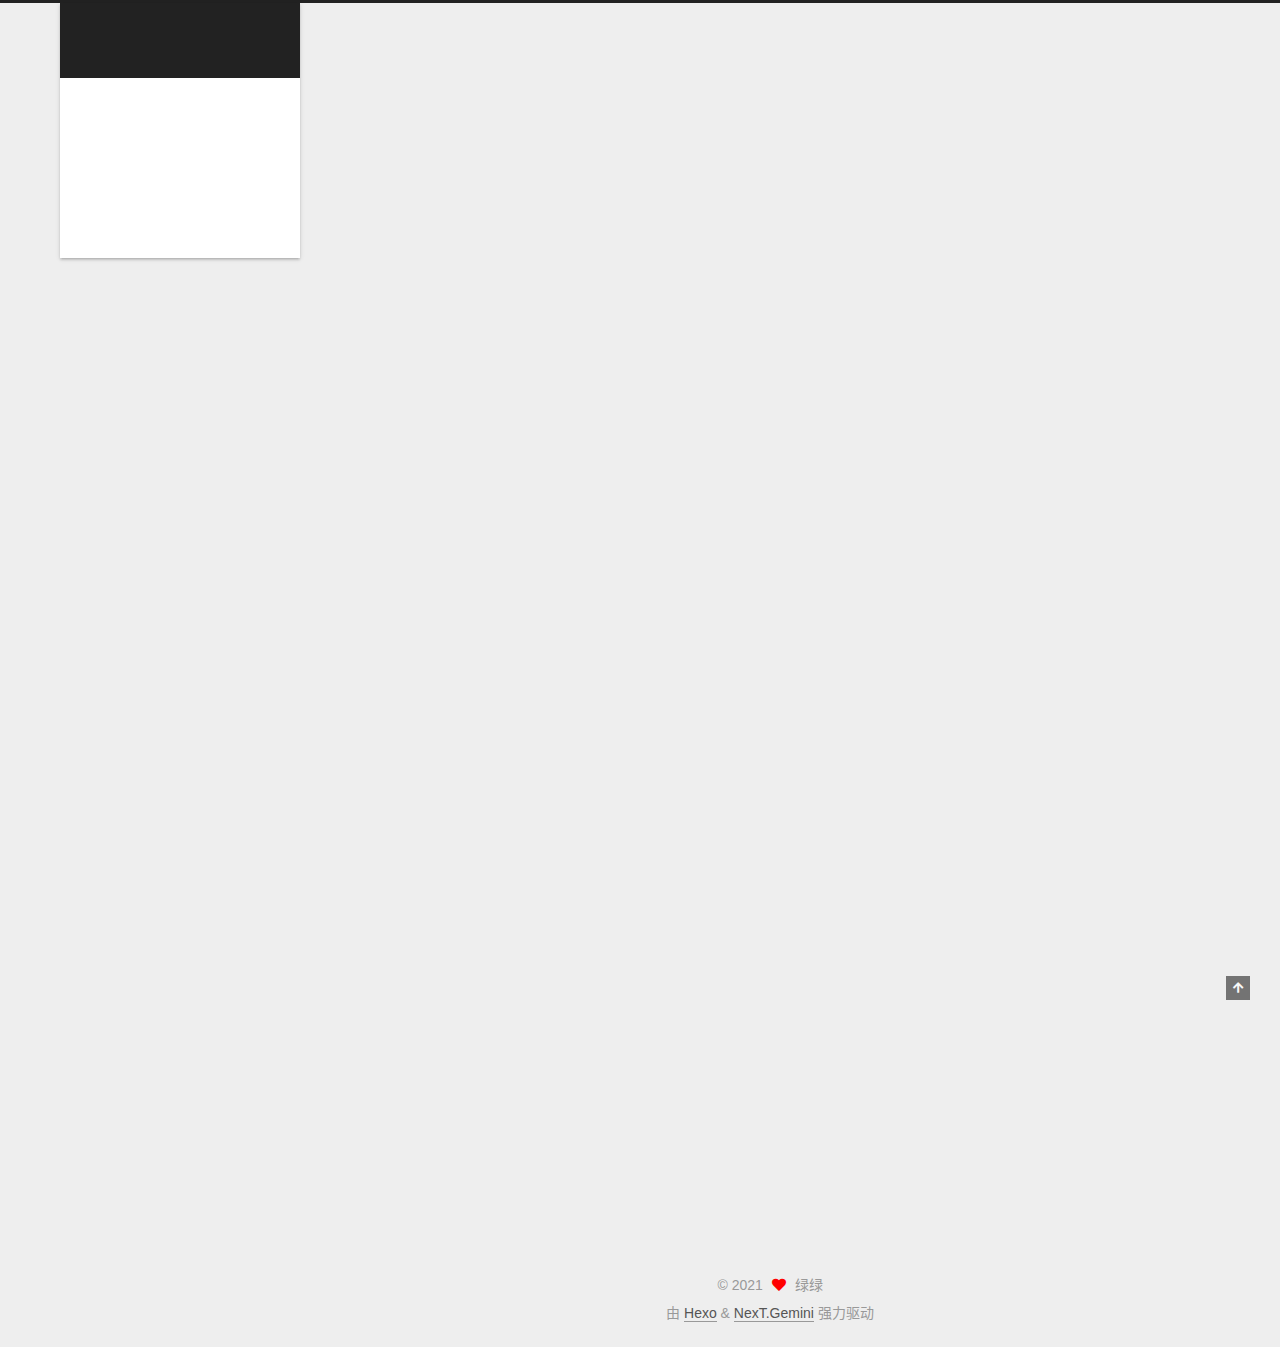
<file: archives/2021/index.html>
<!DOCTYPE html>
<html lang="zh-CN">
<head>
  <meta charset="UTF-8">
<meta name="viewport" content="width=device-width, initial-scale=1, maximum-scale=2">
<meta name="theme-color" content="#222">
<meta name="generator" content="Hexo 5.4.0">
  <link rel="apple-touch-icon" sizes="180x180" href="/images/apple-touch-icon-next.png">
  <link rel="icon" type="image/png" sizes="32x32" href="/images/favicon-32x32-next.png">
  <link rel="icon" type="image/png" sizes="16x16" href="/images/favicon-16x16-next.png">
  <link rel="mask-icon" href="/images/logo.svg" color="#222">

<link rel="stylesheet" href="/css/main.css">


<link rel="stylesheet" href="/lib/font-awesome/css/all.min.css">

<script id="hexo-configurations">
    var NexT = window.NexT || {};
    var CONFIG = {"hostname":"xn--blog-4c4cl557ba8233c.com","root":"/","scheme":"Gemini","version":"7.8.0","exturl":false,"sidebar":{"position":"left","display":"post","padding":18,"offset":12,"onmobile":false},"copycode":{"enable":false,"show_result":false,"style":null},"back2top":{"enable":true,"sidebar":false,"scrollpercent":false},"bookmark":{"enable":false,"color":"#222","save":"auto"},"fancybox":false,"mediumzoom":false,"lazyload":false,"pangu":false,"comments":{"style":"tabs","active":null,"storage":true,"lazyload":false,"nav":null},"algolia":{"hits":{"per_page":10},"labels":{"input_placeholder":"Search for Posts","hits_empty":"We didn't find any results for the search: ${query}","hits_stats":"${hits} results found in ${time} ms"}},"localsearch":{"enable":false,"trigger":"auto","top_n_per_article":1,"unescape":false,"preload":false},"motion":{"enable":true,"async":false,"transition":{"post_block":"fadeIn","post_header":"slideDownIn","post_body":"slideDownIn","coll_header":"slideLeftIn","sidebar":"slideUpIn"}}};
  </script>

  <meta name="description" content="”你驻足于春色之中，于那独一无二的春色之中。“">
<meta property="og:type" content="website">
<meta property="og:title" content="顾绿绿のblog">
<meta property="og:url" content="http://顾绿绿のblog.com/archives/2021/index.html">
<meta property="og:site_name" content="顾绿绿のblog">
<meta property="og:description" content="”你驻足于春色之中，于那独一无二的春色之中。“">
<meta property="og:locale" content="zh_CN">
<meta property="article:author" content="绿绿">
<meta name="twitter:card" content="summary">

<link rel="canonical" href="http://顾绿绿のblog.com/archives/2021/">


<script id="page-configurations">
  // https://hexo.io/docs/variables.html
  CONFIG.page = {
    sidebar: "",
    isHome : false,
    isPost : false,
    lang   : 'zh-CN'
  };
</script>

  <title>归档 | 顾绿绿のblog</title>
  






  <noscript>
  <style>
  .use-motion .brand,
  .use-motion .menu-item,
  .sidebar-inner,
  .use-motion .post-block,
  .use-motion .pagination,
  .use-motion .comments,
  .use-motion .post-header,
  .use-motion .post-body,
  .use-motion .collection-header { opacity: initial; }

  .use-motion .site-title,
  .use-motion .site-subtitle {
    opacity: initial;
    top: initial;
  }

  .use-motion .logo-line-before i { left: initial; }
  .use-motion .logo-line-after i { right: initial; }
  </style>
</noscript>

<link rel="alternate" href="/atom.xml" title="顾绿绿のblog" type="application/atom+xml">
</head>

<body itemscope itemtype="http://schema.org/WebPage">
  <div class="container use-motion">
    <div class="headband"></div>

    <header class="header" itemscope itemtype="http://schema.org/WPHeader">
      <div class="header-inner"><div class="site-brand-container">
  <div class="site-nav-toggle">
    <div class="toggle" aria-label="切换导航栏">
      <span class="toggle-line toggle-line-first"></span>
      <span class="toggle-line toggle-line-middle"></span>
      <span class="toggle-line toggle-line-last"></span>
    </div>
  </div>

  <div class="site-meta">

    <a href="/" class="brand" rel="start">
      <span class="logo-line-before"><i></i></span>
      <h1 class="site-title">顾绿绿のblog</h1>
      <span class="logo-line-after"><i></i></span>
    </a>
  </div>

  <div class="site-nav-right">
    <div class="toggle popup-trigger">
    </div>
  </div>
</div>




<nav class="site-nav">
  <ul id="menu" class="main-menu menu">
        <li class="menu-item menu-item-home">

    <a href="/" rel="section"><i class="fa fa-home fa-fw"></i>首页</a>

  </li>
        <li class="menu-item menu-item-tags">

    <a href="/tags/" rel="section"><i class="fa fa-tags fa-fw"></i>标签</a>

  </li>
        <li class="menu-item menu-item-categories">

    <a href="/categories/" rel="section"><i class="fa fa-th fa-fw"></i>分类</a>

  </li>
        <li class="menu-item menu-item-archives">

    <a href="/archives/" rel="section"><i class="fa fa-archive fa-fw"></i>归档</a>

  </li>
  </ul>
</nav>




</div>
    </header>

    
  <div class="back-to-top">
    <i class="fa fa-arrow-up"></i>
    <span>0%</span>
  </div>


    <main class="main">
      <div class="main-inner">
        <div class="content-wrap">
          

          <div class="content archive">
            

  
  
  
  <div class="post-block">
    <div class="posts-collapse">
      <div class="collection-title">
        <span class="collection-header">嗯..! 目前共计 6 篇日志。 继续努力。</span>
      </div>

      
    <div class="collection-year">
      <span class="collection-header">2021</span>
    </div>

  <article itemscope itemtype="http://schema.org/Article">
    <header class="post-header">

      <div class="post-meta">
        <time itemprop="dateCreated"
              datetime="2021-11-12T22:27:01+08:00"
              content="2021-11-12">
          11-12
        </time>
      </div>

      <div class="post-title">
          <a class="post-title-link" href="/2021/11/12/%E6%9E%84%E9%80%A0%E6%95%B0%E6%8D%AE%E7%B1%BB%E5%9E%8B%EF%BC%882%EF%BC%89/" itemprop="url">
            <span itemprop="name">构造数据类型（2）</span>
          </a>
      </div>

    </header>
  </article>

  <article itemscope itemtype="http://schema.org/Article">
    <header class="post-header">

      <div class="post-meta">
        <time itemprop="dateCreated"
              datetime="2021-11-04T20:25:01+08:00"
              content="2021-11-04">
          11-04
        </time>
      </div>

      <div class="post-title">
          <a class="post-title-link" href="/2021/11/04/%E6%9E%84%E9%80%A0%E6%95%B0%E6%8D%AE%E7%B1%BB%E5%9E%8B%EF%BC%881%EF%BC%89/" itemprop="url">
            <span itemprop="name">构造数据类型（1）</span>
          </a>
      </div>

    </header>
  </article>

  <article itemscope itemtype="http://schema.org/Article">
    <header class="post-header">

      <div class="post-meta">
        <time itemprop="dateCreated"
              datetime="2021-10-29T19:05:38+08:00"
              content="2021-10-29">
          10-29
        </time>
      </div>

      <div class="post-title">
          <a class="post-title-link" href="/2021/10/29/%E5%85%B6%E4%BB%96%E6%8E%A7%E5%88%B6%E8%AF%AD%E5%8F%A5/" itemprop="url">
            <span itemprop="name">其他控制语句</span>
          </a>
      </div>

    </header>
  </article>

  <article itemscope itemtype="http://schema.org/Article">
    <header class="post-header">

      <div class="post-meta">
        <time itemprop="dateCreated"
              datetime="2021-10-28T21:32:09+08:00"
              content="2021-10-28">
          10-28
        </time>
      </div>

      <div class="post-title">
          <a class="post-title-link" href="/2021/10/28/%E5%85%B3%E4%BA%8Ewhile%E5%92%8Cfor%E5%BE%AA%E7%8E%AF%E8%AF%AD%E5%8F%A5/" itemprop="url">
            <span itemprop="name">关于while和for循环语句</span>
          </a>
      </div>

    </header>
  </article>

  <article itemscope itemtype="http://schema.org/Article">
    <header class="post-header">

      <div class="post-meta">
        <time itemprop="dateCreated"
              datetime="2021-10-21T23:12:52+08:00"
              content="2021-10-21">
          10-21
        </time>
      </div>

      <div class="post-title">
          <a class="post-title-link" href="/2021/10/21/%E5%85%B3%E4%BA%8Eswitch%E5%92%8Cif-else/" itemprop="url">
            <span itemprop="name">关于switch和if else</span>
          </a>
      </div>

    </header>
  </article>

  <article itemscope itemtype="http://schema.org/Article">
    <header class="post-header">

      <div class="post-meta">
        <time itemprop="dateCreated"
              datetime="2021-10-20T20:29:09+08:00"
              content="2021-10-20">
          10-20
        </time>
      </div>

      <div class="post-title">
          <a class="post-title-link" href="/2021/10/20/c%E8%AF%AD%E8%A8%80%E5%88%9D%E4%BD%93%E9%AA%8C/" itemprop="url">
            <span itemprop="name">c语言初体验</span>
          </a>
      </div>

    </header>
  </article>


    </div>
  </div>
  
  
  

  



          </div>
          

<script>
  window.addEventListener('tabs:register', () => {
    let { activeClass } = CONFIG.comments;
    if (CONFIG.comments.storage) {
      activeClass = localStorage.getItem('comments_active') || activeClass;
    }
    if (activeClass) {
      let activeTab = document.querySelector(`a[href="#comment-${activeClass}"]`);
      if (activeTab) {
        activeTab.click();
      }
    }
  });
  if (CONFIG.comments.storage) {
    window.addEventListener('tabs:click', event => {
      if (!event.target.matches('.tabs-comment .tab-content .tab-pane')) return;
      let commentClass = event.target.classList[1];
      localStorage.setItem('comments_active', commentClass);
    });
  }
</script>

        </div>
          
  
  <div class="toggle sidebar-toggle">
    <span class="toggle-line toggle-line-first"></span>
    <span class="toggle-line toggle-line-middle"></span>
    <span class="toggle-line toggle-line-last"></span>
  </div>

  <aside class="sidebar">
    <div class="sidebar-inner">

      <ul class="sidebar-nav motion-element">
        <li class="sidebar-nav-toc">
          文章目录
        </li>
        <li class="sidebar-nav-overview">
          站点概览
        </li>
      </ul>

      <!--noindex-->
      <div class="post-toc-wrap sidebar-panel">
      </div>
      <!--/noindex-->

      <div class="site-overview-wrap sidebar-panel">
        <div class="site-author motion-element" itemprop="author" itemscope itemtype="http://schema.org/Person">
    <img class="site-author-image" itemprop="image" alt="绿绿"
      src="/images/QQ%E5%9B%BE%E7%89%8720211030022429.jpg">
  <p class="site-author-name" itemprop="name">绿绿</p>
  <div class="site-description" itemprop="description">”你驻足于春色之中，于那独一无二的春色之中。“</div>
</div>
<div class="site-state-wrap motion-element">
  <nav class="site-state">
      <div class="site-state-item site-state-posts">
          <a href="/archives/">
        
          <span class="site-state-item-count">6</span>
          <span class="site-state-item-name">日志</span>
        </a>
      </div>
      <div class="site-state-item site-state-categories">
            <a href="/categories/">
          
        <span class="site-state-item-count">1</span>
        <span class="site-state-item-name">分类</span></a>
      </div>
  </nav>
</div>
  <div class="links-of-author motion-element">
      <span class="links-of-author-item">
        <a href="https://github.com/gulvlv" title="GitHub → https:&#x2F;&#x2F;github.com&#x2F;gulvlv" rel="noopener" target="_blank"><i class="fab fa-github fa-fw"></i>GitHub</a>
      </span>
      <span class="links-of-author-item">
        <a href="https://weibo.com/u/5998785163" title="Weibo → https:&#x2F;&#x2F;weibo.com&#x2F;u&#x2F;5998785163" rel="noopener" target="_blank"><i class="fab fa-weibo fa-fw"></i>Weibo</a>
      </span>
  </div>



      </div>

    </div>
  </aside>
  <div id="sidebar-dimmer"></div>


      </div>
    </main>

    <footer class="footer">
      <div class="footer-inner">
        

        

<div class="copyright">
  
  &copy; 
  <span itemprop="copyrightYear">2021</span>
  <span class="with-love">
    <i class="fa fa-heart"></i>
  </span>
  <span class="author" itemprop="copyrightHolder">绿绿</span>
</div>
  <div class="powered-by">由 <a href="https://hexo.io/" class="theme-link" rel="noopener" target="_blank">Hexo</a> & <a href="https://theme-next.org/" class="theme-link" rel="noopener" target="_blank">NexT.Gemini</a> 强力驱动
  </div>

        








      </div>
    </footer>
  </div>

  
  <script src="/lib/anime.min.js"></script>
  <script src="/lib/velocity/velocity.min.js"></script>
  <script src="/lib/velocity/velocity.ui.min.js"></script>

<script src="/js/utils.js"></script>

<script src="/js/motion.js"></script>


<script src="/js/schemes/pisces.js"></script>


<script src="/js/next-boot.js"></script>




  















  

  

</body>
</html>
</file>
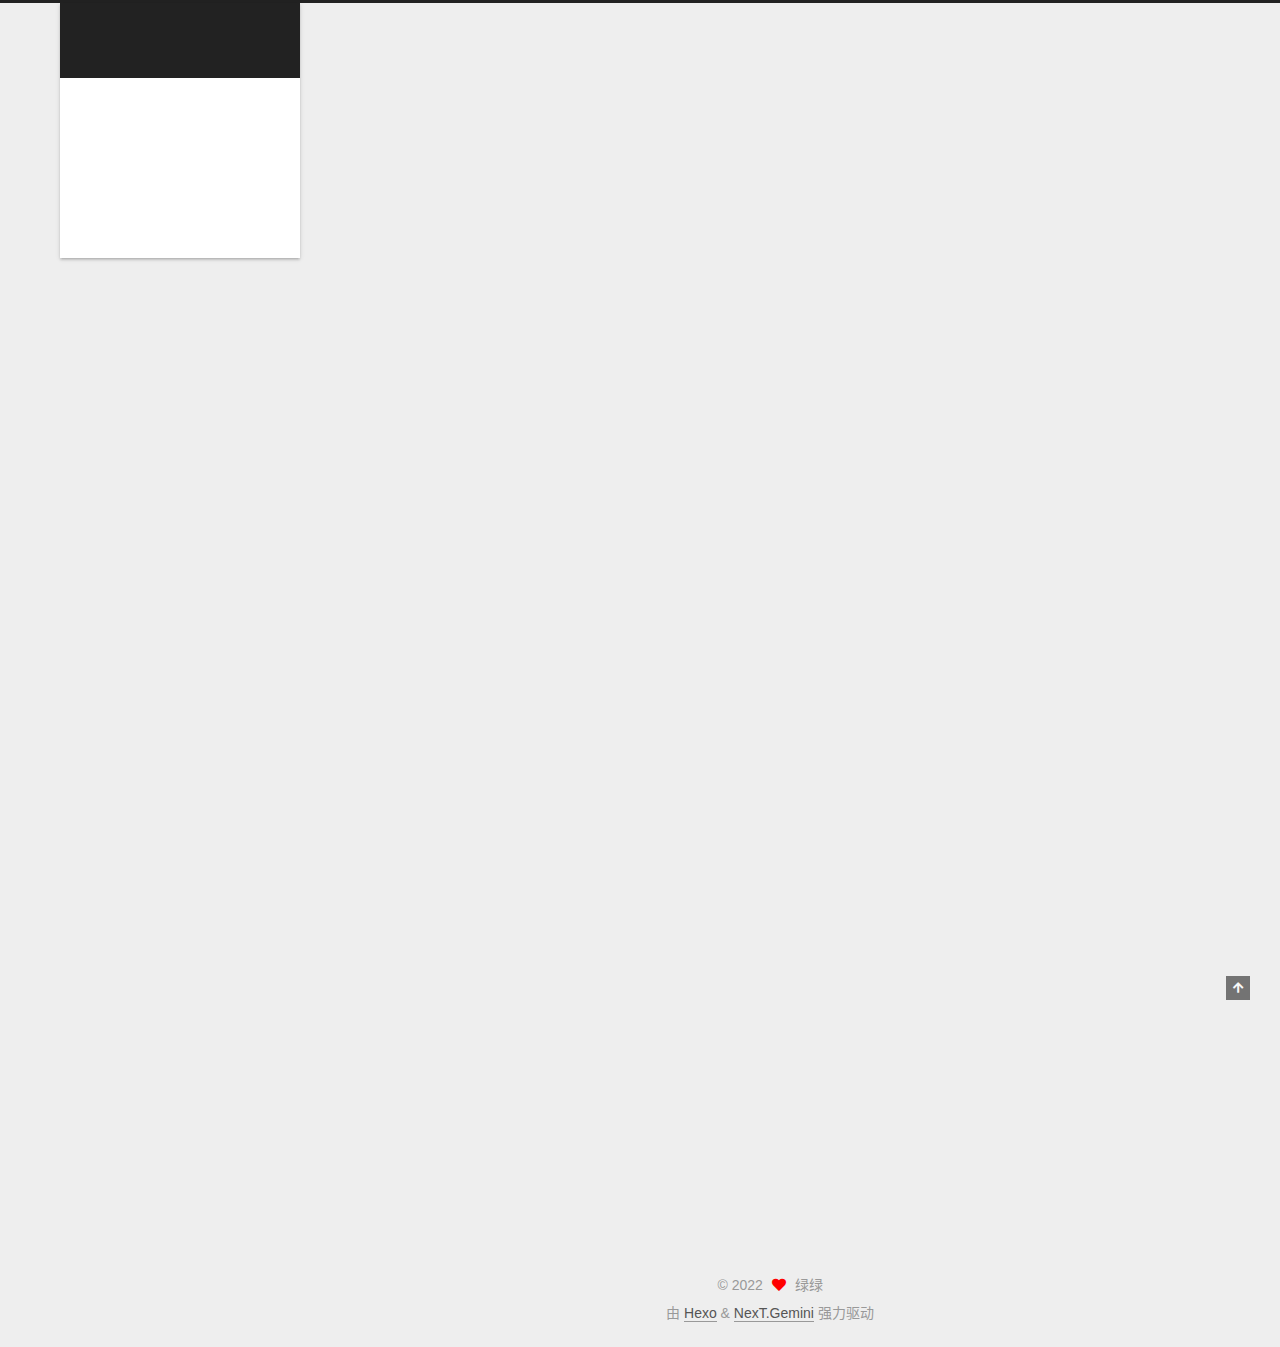
<file: archives/2022/index.html>
<!DOCTYPE html>
<html lang="zh-CN">
<head>
  <meta charset="UTF-8">
<meta name="viewport" content="width=device-width, initial-scale=1, maximum-scale=2">
<meta name="theme-color" content="#222">
<meta name="generator" content="Hexo 5.4.0">
  <link rel="apple-touch-icon" sizes="180x180" href="/images/apple-touch-icon-next.png">
  <link rel="icon" type="image/png" sizes="32x32" href="/images/favicon-32x32-next.png">
  <link rel="icon" type="image/png" sizes="16x16" href="/images/favicon-16x16-next.png">
  <link rel="mask-icon" href="/images/logo.svg" color="#222">

<link rel="stylesheet" href="/css/main.css">


<link rel="stylesheet" href="/lib/font-awesome/css/all.min.css">

<script id="hexo-configurations">
    var NexT = window.NexT || {};
    var CONFIG = {"hostname":"xn--blog-4c4cl557ba8233c.com","root":"/","scheme":"Gemini","version":"7.8.0","exturl":false,"sidebar":{"position":"left","display":"post","padding":18,"offset":12,"onmobile":false},"copycode":{"enable":false,"show_result":false,"style":null},"back2top":{"enable":true,"sidebar":false,"scrollpercent":false},"bookmark":{"enable":false,"color":"#222","save":"auto"},"fancybox":false,"mediumzoom":false,"lazyload":false,"pangu":false,"comments":{"style":"tabs","active":null,"storage":true,"lazyload":false,"nav":null},"algolia":{"hits":{"per_page":10},"labels":{"input_placeholder":"Search for Posts","hits_empty":"We didn't find any results for the search: ${query}","hits_stats":"${hits} results found in ${time} ms"}},"localsearch":{"enable":false,"trigger":"auto","top_n_per_article":1,"unescape":false,"preload":false},"motion":{"enable":true,"async":false,"transition":{"post_block":"fadeIn","post_header":"slideDownIn","post_body":"slideDownIn","coll_header":"slideLeftIn","sidebar":"slideUpIn"}}};
  </script>

  <meta name="description" content="”你驻足于春色之中，于那独一无二的春色之中。“">
<meta property="og:type" content="website">
<meta property="og:title" content="顾绿绿のblog">
<meta property="og:url" content="http://顾绿绿のblog.com/archives/2022/index.html">
<meta property="og:site_name" content="顾绿绿のblog">
<meta property="og:description" content="”你驻足于春色之中，于那独一无二的春色之中。“">
<meta property="og:locale" content="zh_CN">
<meta property="article:author" content="绿绿">
<meta name="twitter:card" content="summary">

<link rel="canonical" href="http://顾绿绿のblog.com/archives/2022/">


<script id="page-configurations">
  // https://hexo.io/docs/variables.html
  CONFIG.page = {
    sidebar: "",
    isHome : false,
    isPost : false,
    lang   : 'zh-CN'
  };
</script>

  <title>归档 | 顾绿绿のblog</title>
  






  <noscript>
  <style>
  .use-motion .brand,
  .use-motion .menu-item,
  .sidebar-inner,
  .use-motion .post-block,
  .use-motion .pagination,
  .use-motion .comments,
  .use-motion .post-header,
  .use-motion .post-body,
  .use-motion .collection-header { opacity: initial; }

  .use-motion .site-title,
  .use-motion .site-subtitle {
    opacity: initial;
    top: initial;
  }

  .use-motion .logo-line-before i { left: initial; }
  .use-motion .logo-line-after i { right: initial; }
  </style>
</noscript>

<link rel="alternate" href="/atom.xml" title="顾绿绿のblog" type="application/atom+xml">
</head>

<body itemscope itemtype="http://schema.org/WebPage">
  <div class="container use-motion">
    <div class="headband"></div>

    <header class="header" itemscope itemtype="http://schema.org/WPHeader">
      <div class="header-inner"><div class="site-brand-container">
  <div class="site-nav-toggle">
    <div class="toggle" aria-label="切换导航栏">
      <span class="toggle-line toggle-line-first"></span>
      <span class="toggle-line toggle-line-middle"></span>
      <span class="toggle-line toggle-line-last"></span>
    </div>
  </div>

  <div class="site-meta">

    <a href="/" class="brand" rel="start">
      <span class="logo-line-before"><i></i></span>
      <h1 class="site-title">顾绿绿のblog</h1>
      <span class="logo-line-after"><i></i></span>
    </a>
  </div>

  <div class="site-nav-right">
    <div class="toggle popup-trigger">
    </div>
  </div>
</div>




<nav class="site-nav">
  <ul id="menu" class="main-menu menu">
        <li class="menu-item menu-item-home">

    <a href="/" rel="section"><i class="fa fa-home fa-fw"></i>首页</a>

  </li>
        <li class="menu-item menu-item-tags">

    <a href="/tags/" rel="section"><i class="fa fa-tags fa-fw"></i>标签</a>

  </li>
        <li class="menu-item menu-item-categories">

    <a href="/categories/" rel="section"><i class="fa fa-th fa-fw"></i>分类</a>

  </li>
        <li class="menu-item menu-item-archives">

    <a href="/archives/" rel="section"><i class="fa fa-archive fa-fw"></i>归档</a>

  </li>
  </ul>
</nav>




</div>
    </header>

    
  <div class="back-to-top">
    <i class="fa fa-arrow-up"></i>
    <span>0%</span>
  </div>


    <main class="main">
      <div class="main-inner">
        <div class="content-wrap">
          

          <div class="content archive">
            

  
  
  
  <div class="post-block">
    <div class="posts-collapse">
      <div class="collection-title">
        <span class="collection-header">嗯..! 目前共计 10 篇日志。 继续努力。</span>
      </div>

      
    <div class="collection-year">
      <span class="collection-header">2022</span>
    </div>

  <article itemscope itemtype="http://schema.org/Article">
    <header class="post-header">

      <div class="post-meta">
        <time itemprop="dateCreated"
              datetime="2022-03-15T19:52:07+08:00"
              content="2022-03-15">
          03-15
        </time>
      </div>

      <div class="post-title">
          <a class="post-title-link" href="/2022/03/15/tset/" itemprop="url">
            <span itemprop="name">tset</span>
          </a>
      </div>

    </header>
  </article>


    </div>
  </div>
  
  
  

  



          </div>
          

<script>
  window.addEventListener('tabs:register', () => {
    let { activeClass } = CONFIG.comments;
    if (CONFIG.comments.storage) {
      activeClass = localStorage.getItem('comments_active') || activeClass;
    }
    if (activeClass) {
      let activeTab = document.querySelector(`a[href="#comment-${activeClass}"]`);
      if (activeTab) {
        activeTab.click();
      }
    }
  });
  if (CONFIG.comments.storage) {
    window.addEventListener('tabs:click', event => {
      if (!event.target.matches('.tabs-comment .tab-content .tab-pane')) return;
      let commentClass = event.target.classList[1];
      localStorage.setItem('comments_active', commentClass);
    });
  }
</script>

        </div>
          
  
  <div class="toggle sidebar-toggle">
    <span class="toggle-line toggle-line-first"></span>
    <span class="toggle-line toggle-line-middle"></span>
    <span class="toggle-line toggle-line-last"></span>
  </div>

  <aside class="sidebar">
    <div class="sidebar-inner">

      <ul class="sidebar-nav motion-element">
        <li class="sidebar-nav-toc">
          文章目录
        </li>
        <li class="sidebar-nav-overview">
          站点概览
        </li>
      </ul>

      <!--noindex-->
      <div class="post-toc-wrap sidebar-panel">
      </div>
      <!--/noindex-->

      <div class="site-overview-wrap sidebar-panel">
        <div class="site-author motion-element" itemprop="author" itemscope itemtype="http://schema.org/Person">
    <img class="site-author-image" itemprop="image" alt="绿绿"
      src="/images/QQ%E5%9B%BE%E7%89%8720211030022429.jpg">
  <p class="site-author-name" itemprop="name">绿绿</p>
  <div class="site-description" itemprop="description">”你驻足于春色之中，于那独一无二的春色之中。“</div>
</div>
<div class="site-state-wrap motion-element">
  <nav class="site-state">
      <div class="site-state-item site-state-posts">
          <a href="/archives/">
        
          <span class="site-state-item-count">10</span>
          <span class="site-state-item-name">日志</span>
        </a>
      </div>
      <div class="site-state-item site-state-categories">
            <a href="/categories/">
          
        <span class="site-state-item-count">2</span>
        <span class="site-state-item-name">分类</span></a>
      </div>
  </nav>
</div>
  <div class="links-of-author motion-element">
      <span class="links-of-author-item">
        <a href="https://github.com/gulvlv" title="GitHub → https:&#x2F;&#x2F;github.com&#x2F;gulvlv" rel="noopener" target="_blank"><i class="fab fa-github fa-fw"></i>GitHub</a>
      </span>
      <span class="links-of-author-item">
        <a href="https://weibo.com/u/5998785163" title="微博 → https:&#x2F;&#x2F;weibo.com&#x2F;u&#x2F;5998785163" rel="noopener" target="_blank"><i class="fab fa-weibo fa-fw"></i>微博</a>
      </span>
  </div>



      </div>

    </div>
  </aside>
  <div id="sidebar-dimmer"></div>


      </div>
    </main>

    <footer class="footer">
      <div class="footer-inner">
        

        

<div class="copyright">
  
  &copy; 
  <span itemprop="copyrightYear">2022</span>
  <span class="with-love">
    <i class="fa fa-heart"></i>
  </span>
  <span class="author" itemprop="copyrightHolder">绿绿</span>
</div>
  <div class="powered-by">由 <a href="https://hexo.io/" class="theme-link" rel="noopener" target="_blank">Hexo</a> & <a href="https://theme-next.org/" class="theme-link" rel="noopener" target="_blank">NexT.Gemini</a> 强力驱动
  </div>

        








      </div>
    </footer>
  </div>

  
  <script src="/lib/anime.min.js"></script>
  <script src="/lib/velocity/velocity.min.js"></script>
  <script src="/lib/velocity/velocity.ui.min.js"></script>

<script src="/js/utils.js"></script>

<script src="/js/motion.js"></script>


<script src="/js/schemes/pisces.js"></script>


<script src="/js/next-boot.js"></script>




  















  

  

</body>
</html>
</file>
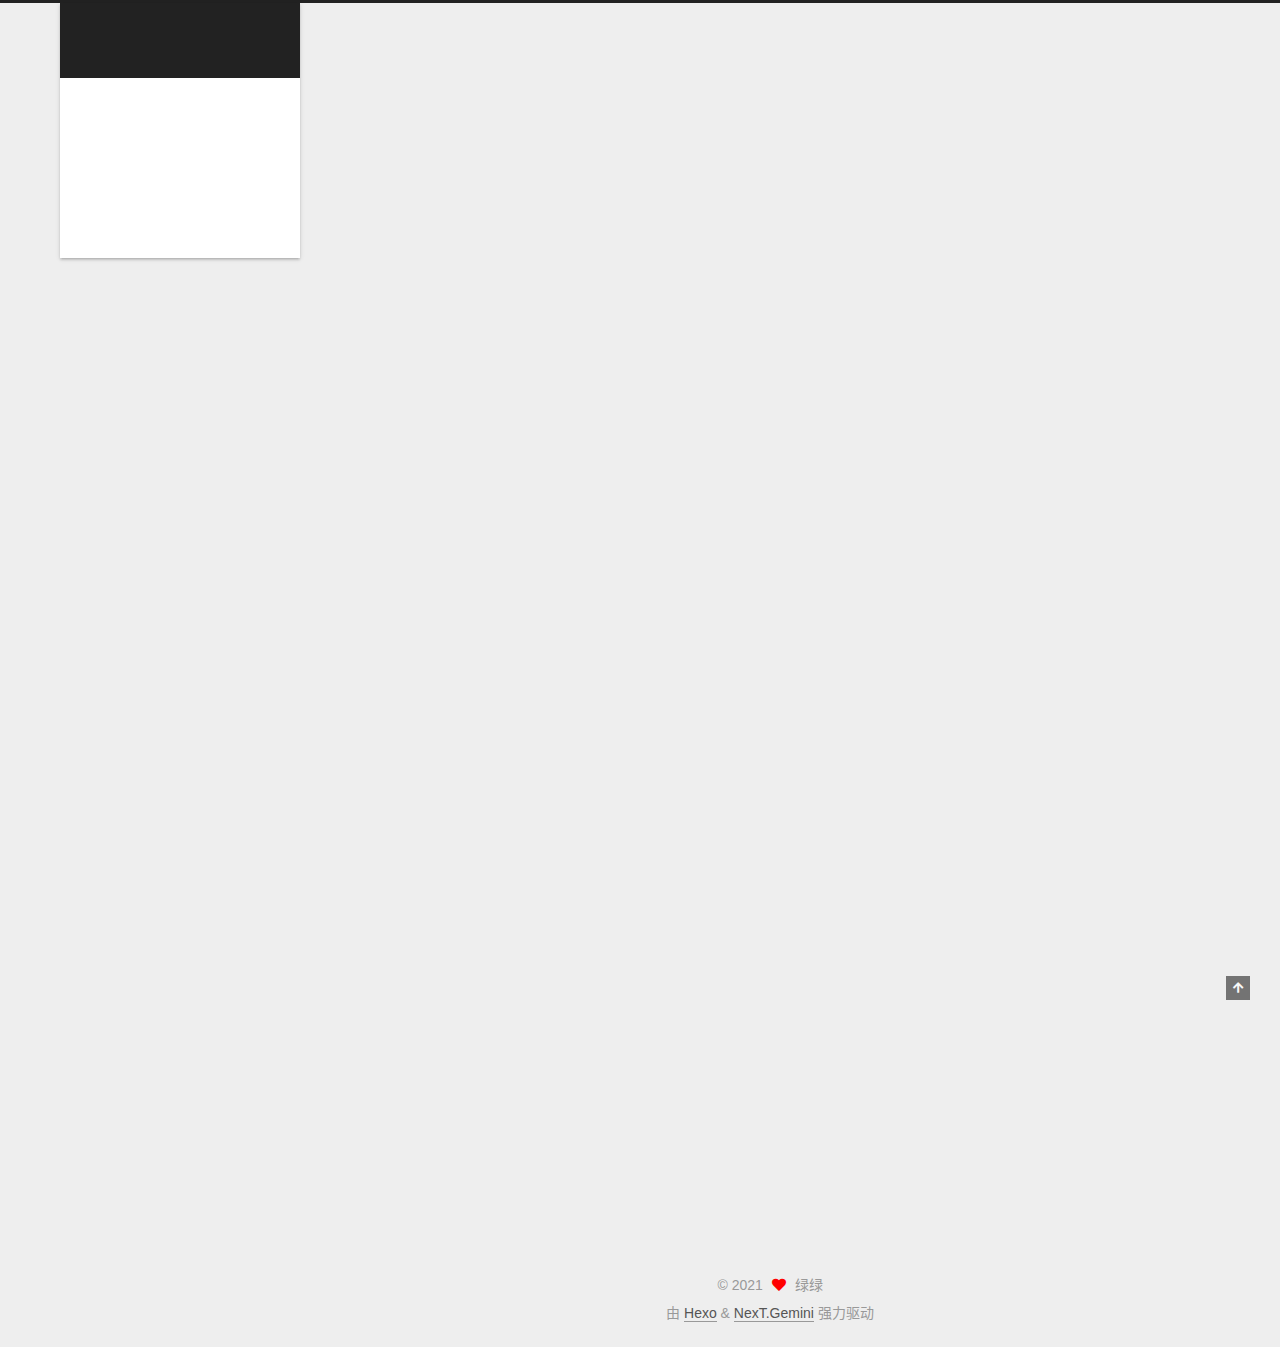
<file: categories/php/index.html>
<!DOCTYPE html>
<html lang="zh-CN">
<head>
  <meta charset="UTF-8">
<meta name="viewport" content="width=device-width, initial-scale=1, maximum-scale=2">
<meta name="theme-color" content="#222">
<meta name="generator" content="Hexo 5.4.0">
  <link rel="apple-touch-icon" sizes="180x180" href="/images/apple-touch-icon-next.png">
  <link rel="icon" type="image/png" sizes="32x32" href="/images/favicon-32x32-next.png">
  <link rel="icon" type="image/png" sizes="16x16" href="/images/favicon-16x16-next.png">
  <link rel="mask-icon" href="/images/logo.svg" color="#222">

<link rel="stylesheet" href="/css/main.css">


<link rel="stylesheet" href="/lib/font-awesome/css/all.min.css">

<script id="hexo-configurations">
    var NexT = window.NexT || {};
    var CONFIG = {"hostname":"xn--blog-4c4cl557ba8233c.com","root":"/","scheme":"Gemini","version":"7.8.0","exturl":false,"sidebar":{"position":"left","display":"post","padding":18,"offset":12,"onmobile":false},"copycode":{"enable":false,"show_result":false,"style":null},"back2top":{"enable":true,"sidebar":false,"scrollpercent":false},"bookmark":{"enable":false,"color":"#222","save":"auto"},"fancybox":false,"mediumzoom":false,"lazyload":false,"pangu":false,"comments":{"style":"tabs","active":null,"storage":true,"lazyload":false,"nav":null},"algolia":{"hits":{"per_page":10},"labels":{"input_placeholder":"Search for Posts","hits_empty":"We didn't find any results for the search: ${query}","hits_stats":"${hits} results found in ${time} ms"}},"localsearch":{"enable":false,"trigger":"auto","top_n_per_article":1,"unescape":false,"preload":false},"motion":{"enable":true,"async":false,"transition":{"post_block":"fadeIn","post_header":"slideDownIn","post_body":"slideDownIn","coll_header":"slideLeftIn","sidebar":"slideUpIn"}}};
  </script>

  <meta name="description" content="”你驻足于春色之中，于那独一无二的春色之中。“">
<meta property="og:type" content="website">
<meta property="og:title" content="顾绿绿のblog">
<meta property="og:url" content="http://顾绿绿のblog.com/categories/php/index.html">
<meta property="og:site_name" content="顾绿绿のblog">
<meta property="og:description" content="”你驻足于春色之中，于那独一无二的春色之中。“">
<meta property="og:locale" content="zh_CN">
<meta property="article:author" content="绿绿">
<meta name="twitter:card" content="summary">

<link rel="canonical" href="http://顾绿绿のblog.com/categories/php/">


<script id="page-configurations">
  // https://hexo.io/docs/variables.html
  CONFIG.page = {
    sidebar: "",
    isHome : false,
    isPost : false,
    lang   : 'zh-CN'
  };
</script>

  <title>分类: php | 顾绿绿のblog</title>
  






  <noscript>
  <style>
  .use-motion .brand,
  .use-motion .menu-item,
  .sidebar-inner,
  .use-motion .post-block,
  .use-motion .pagination,
  .use-motion .comments,
  .use-motion .post-header,
  .use-motion .post-body,
  .use-motion .collection-header { opacity: initial; }

  .use-motion .site-title,
  .use-motion .site-subtitle {
    opacity: initial;
    top: initial;
  }

  .use-motion .logo-line-before i { left: initial; }
  .use-motion .logo-line-after i { right: initial; }
  </style>
</noscript>

<link rel="alternate" href="/atom.xml" title="顾绿绿のblog" type="application/atom+xml">
</head>

<body itemscope itemtype="http://schema.org/WebPage">
  <div class="container use-motion">
    <div class="headband"></div>

    <header class="header" itemscope itemtype="http://schema.org/WPHeader">
      <div class="header-inner"><div class="site-brand-container">
  <div class="site-nav-toggle">
    <div class="toggle" aria-label="切换导航栏">
      <span class="toggle-line toggle-line-first"></span>
      <span class="toggle-line toggle-line-middle"></span>
      <span class="toggle-line toggle-line-last"></span>
    </div>
  </div>

  <div class="site-meta">

    <a href="/" class="brand" rel="start">
      <span class="logo-line-before"><i></i></span>
      <h1 class="site-title">顾绿绿のblog</h1>
      <span class="logo-line-after"><i></i></span>
    </a>
  </div>

  <div class="site-nav-right">
    <div class="toggle popup-trigger">
    </div>
  </div>
</div>




<nav class="site-nav">
  <ul id="menu" class="main-menu menu">
        <li class="menu-item menu-item-home">

    <a href="/" rel="section"><i class="fa fa-home fa-fw"></i>首页</a>

  </li>
        <li class="menu-item menu-item-tags">

    <a href="/tags/" rel="section"><i class="fa fa-tags fa-fw"></i>标签</a>

  </li>
        <li class="menu-item menu-item-categories">

    <a href="/categories/" rel="section"><i class="fa fa-th fa-fw"></i>分类</a>

  </li>
        <li class="menu-item menu-item-archives">

    <a href="/archives/" rel="section"><i class="fa fa-archive fa-fw"></i>归档</a>

  </li>
  </ul>
</nav>




</div>
    </header>

    
  <div class="back-to-top">
    <i class="fa fa-arrow-up"></i>
    <span>0%</span>
  </div>


    <main class="main">
      <div class="main-inner">
        <div class="content-wrap">
          

          <div class="content category">
            

  
  
  
  <div class="post-block">
    <div class="posts-collapse">
      <div class="collection-title">
        <h2 class="collection-header">php
          <small>分类</small>
        </h2>
      </div>

      
    <div class="collection-year">
      <span class="collection-header">2021</span>
    </div>

  <article itemscope itemtype="http://schema.org/Article">
    <header class="post-header">

      <div class="post-meta">
        <time itemprop="dateCreated"
              datetime="2021-11-14T23:05:47+08:00"
              content="2021-11-14">
          11-14
        </time>
      </div>

      <div class="post-title">
          <a class="post-title-link" href="/2021/11/14/php%E5%85%A5%E9%97%A8/" itemprop="url">
            <span itemprop="name">php入门</span>
          </a>
      </div>

    </header>
  </article>

    </div>
  </div>
  
  
  

  



          </div>
          

<script>
  window.addEventListener('tabs:register', () => {
    let { activeClass } = CONFIG.comments;
    if (CONFIG.comments.storage) {
      activeClass = localStorage.getItem('comments_active') || activeClass;
    }
    if (activeClass) {
      let activeTab = document.querySelector(`a[href="#comment-${activeClass}"]`);
      if (activeTab) {
        activeTab.click();
      }
    }
  });
  if (CONFIG.comments.storage) {
    window.addEventListener('tabs:click', event => {
      if (!event.target.matches('.tabs-comment .tab-content .tab-pane')) return;
      let commentClass = event.target.classList[1];
      localStorage.setItem('comments_active', commentClass);
    });
  }
</script>

        </div>
          
  
  <div class="toggle sidebar-toggle">
    <span class="toggle-line toggle-line-first"></span>
    <span class="toggle-line toggle-line-middle"></span>
    <span class="toggle-line toggle-line-last"></span>
  </div>

  <aside class="sidebar">
    <div class="sidebar-inner">

      <ul class="sidebar-nav motion-element">
        <li class="sidebar-nav-toc">
          文章目录
        </li>
        <li class="sidebar-nav-overview">
          站点概览
        </li>
      </ul>

      <!--noindex-->
      <div class="post-toc-wrap sidebar-panel">
      </div>
      <!--/noindex-->

      <div class="site-overview-wrap sidebar-panel">
        <div class="site-author motion-element" itemprop="author" itemscope itemtype="http://schema.org/Person">
    <img class="site-author-image" itemprop="image" alt="绿绿"
      src="/images/QQ%E5%9B%BE%E7%89%8720211030022429.jpg">
  <p class="site-author-name" itemprop="name">绿绿</p>
  <div class="site-description" itemprop="description">”你驻足于春色之中，于那独一无二的春色之中。“</div>
</div>
<div class="site-state-wrap motion-element">
  <nav class="site-state">
      <div class="site-state-item site-state-posts">
          <a href="/archives/">
        
          <span class="site-state-item-count">8</span>
          <span class="site-state-item-name">日志</span>
        </a>
      </div>
      <div class="site-state-item site-state-categories">
            <a href="/categories/">
          
        <span class="site-state-item-count">2</span>
        <span class="site-state-item-name">分类</span></a>
      </div>
  </nav>
</div>
  <div class="links-of-author motion-element">
      <span class="links-of-author-item">
        <a href="https://github.com/gulvlv" title="GitHub → https:&#x2F;&#x2F;github.com&#x2F;gulvlv" rel="noopener" target="_blank"><i class="fab fa-github fa-fw"></i>GitHub</a>
      </span>
      <span class="links-of-author-item">
        <a href="https://weibo.com/u/5998785163" title="微博 → https:&#x2F;&#x2F;weibo.com&#x2F;u&#x2F;5998785163" rel="noopener" target="_blank"><i class="fab fa-weibo fa-fw"></i>微博</a>
      </span>
  </div>



      </div>

    </div>
  </aside>
  <div id="sidebar-dimmer"></div>


      </div>
    </main>

    <footer class="footer">
      <div class="footer-inner">
        

        

<div class="copyright">
  
  &copy; 
  <span itemprop="copyrightYear">2021</span>
  <span class="with-love">
    <i class="fa fa-heart"></i>
  </span>
  <span class="author" itemprop="copyrightHolder">绿绿</span>
</div>
  <div class="powered-by">由 <a href="https://hexo.io/" class="theme-link" rel="noopener" target="_blank">Hexo</a> & <a href="https://theme-next.org/" class="theme-link" rel="noopener" target="_blank">NexT.Gemini</a> 强力驱动
  </div>

        








      </div>
    </footer>
  </div>

  
  <script src="/lib/anime.min.js"></script>
  <script src="/lib/velocity/velocity.min.js"></script>
  <script src="/lib/velocity/velocity.ui.min.js"></script>

<script src="/js/utils.js"></script>

<script src="/js/motion.js"></script>


<script src="/js/schemes/pisces.js"></script>


<script src="/js/next-boot.js"></script>




  















  

  

</body>
</html>
</file>
<file: css/main.css>
:root {
  --body-bg-color: #eee;
  --content-bg-color: #fff;
  --card-bg-color: #f5f5f5;
  --text-color: #555;
  --blockquote-color: #666;
  --link-color: #555;
  --link-hover-color: #222;
  --brand-color: #fff;
  --brand-hover-color: #fff;
  --table-row-odd-bg-color: #f9f9f9;
  --table-row-hover-bg-color: #f5f5f5;
  --menu-item-bg-color: #f5f5f5;
  --btn-default-bg: #fff;
  --btn-default-color: #555;
  --btn-default-border-color: #555;
  --btn-default-hover-bg: #222;
  --btn-default-hover-color: #fff;
  --btn-default-hover-border-color: #222;
}
html {
  line-height: 1.15; /* 1 */
  -webkit-text-size-adjust: 100%; /* 2 */
}
body {
  margin: 0;
}
main {
  display: block;
}
h1 {
  font-size: 2em;
  margin: 0.67em 0;
}
hr {
  box-sizing: content-box; /* 1 */
  height: 0; /* 1 */
  overflow: visible; /* 2 */
}
pre {
  font-family: monospace, monospace; /* 1 */
  font-size: 1em; /* 2 */
}
a {
  background: transparent;
}
abbr[title] {
  border-bottom: none; /* 1 */
  text-decoration: underline; /* 2 */
  text-decoration: underline dotted; /* 2 */
}
b,
strong {
  font-weight: bolder;
}
code,
kbd,
samp {
  font-family: monospace, monospace; /* 1 */
  font-size: 1em; /* 2 */
}
small {
  font-size: 80%;
}
sub,
sup {
  font-size: 75%;
  line-height: 0;
  position: relative;
  vertical-align: baseline;
}
sub {
  bottom: -0.25em;
}
sup {
  top: -0.5em;
}
img {
  border-style: none;
}
button,
input,
optgroup,
select,
textarea {
  font-family: inherit; /* 1 */
  font-size: 100%; /* 1 */
  line-height: 1.15; /* 1 */
  margin: 0; /* 2 */
}
button,
input {
/* 1 */
  overflow: visible;
}
button,
select {
/* 1 */
  text-transform: none;
}
button,
[type='button'],
[type='reset'],
[type='submit'] {
  -webkit-appearance: button;
}
button::-moz-focus-inner,
[type='button']::-moz-focus-inner,
[type='reset']::-moz-focus-inner,
[type='submit']::-moz-focus-inner {
  border-style: none;
  padding: 0;
}
button:-moz-focusring,
[type='button']:-moz-focusring,
[type='reset']:-moz-focusring,
[type='submit']:-moz-focusring {
  outline: 1px dotted ButtonText;
}
fieldset {
  padding: 0.35em 0.75em 0.625em;
}
legend {
  box-sizing: border-box; /* 1 */
  color: inherit; /* 2 */
  display: table; /* 1 */
  max-width: 100%; /* 1 */
  padding: 0; /* 3 */
  white-space: normal; /* 1 */
}
progress {
  vertical-align: baseline;
}
textarea {
  overflow: auto;
}
[type='checkbox'],
[type='radio'] {
  box-sizing: border-box; /* 1 */
  padding: 0; /* 2 */
}
[type='number']::-webkit-inner-spin-button,
[type='number']::-webkit-outer-spin-button {
  height: auto;
}
[type='search'] {
  outline-offset: -2px; /* 2 */
  -webkit-appearance: textfield; /* 1 */
}
[type='search']::-webkit-search-decoration {
  -webkit-appearance: none;
}
::-webkit-file-upload-button {
  font: inherit; /* 2 */
  -webkit-appearance: button; /* 1 */
}
details {
  display: block;
}
summary {
  display: list-item;
}
template {
  display: none;
}
[hidden] {
  display: none;
}
::selection {
  background: #262a30;
  color: #eee;
}
html,
body {
  height: 100%;
}
body {
  background: var(--body-bg-color);
  color: var(--text-color);
  font-family: 'Lato', "PingFang SC", "Microsoft YaHei", sans-serif;
  font-size: 1em;
  line-height: 2;
}
@media (max-width: 991px) {
  body {
    padding-left: 0 !important;
    padding-right: 0 !important;
  }
}
h1,
h2,
h3,
h4,
h5,
h6 {
  font-family: 'Lato', "PingFang SC", "Microsoft YaHei", sans-serif;
  font-weight: bold;
  line-height: 1.5;
  margin: 20px 0 15px;
}
h1 {
  font-size: 1.5em;
}
h2 {
  font-size: 1.375em;
}
h3 {
  font-size: 1.25em;
}
h4 {
  font-size: 1.125em;
}
h5 {
  font-size: 1em;
}
h6 {
  font-size: 0.875em;
}
p {
  margin: 0 0 20px 0;
}
a,
span.exturl {
  border-bottom: 1px solid #999;
  color: var(--link-color);
  outline: 0;
  text-decoration: none;
  overflow-wrap: break-word;
  word-wrap: break-word;
  cursor: pointer;
}
a:hover,
span.exturl:hover {
  border-bottom-color: var(--link-hover-color);
  color: var(--link-hover-color);
}
iframe,
img,
video {
  display: block;
  margin-left: auto;
  margin-right: auto;
  max-width: 100%;
}
hr {
  background-image: repeating-linear-gradient(-45deg, #ddd, #ddd 4px, transparent 4px, transparent 8px);
  border: 0;
  height: 3px;
  margin: 40px 0;
}
blockquote {
  border-left: 4px solid #ddd;
  color: var(--blockquote-color);
  margin: 0;
  padding: 0 15px;
}
blockquote cite::before {
  content: '-';
  padding: 0 5px;
}
dt {
  font-weight: bold;
}
dd {
  margin: 0;
  padding: 0;
}
kbd {
  background-color: #f5f5f5;
  background-image: linear-gradient(#eee, #fff, #eee);
  border: 1px solid #ccc;
  border-radius: 0.2em;
  box-shadow: 0.1em 0.1em 0.2em rgba(0,0,0,0.1);
  color: #555;
  font-family: inherit;
  padding: 0.1em 0.3em;
  white-space: nowrap;
}
.table-container {
  overflow: auto;
}
table {
  border-collapse: collapse;
  border-spacing: 0;
  font-size: 0.875em;
  margin: 0 0 20px 0;
  width: 100%;
}
tbody tr:nth-of-type(odd) {
  background: var(--table-row-odd-bg-color);
}
tbody tr:hover {
  background: var(--table-row-hover-bg-color);
}
caption,
th,
td {
  font-weight: normal;
  padding: 8px;
  vertical-align: middle;
}
th,
td {
  border: 1px solid #ddd;
  border-bottom: 3px solid #ddd;
}
th {
  font-weight: 700;
  padding-bottom: 10px;
}
td {
  border-bottom-width: 1px;
}
.btn {
  background: var(--btn-default-bg);
  border: 2px solid var(--btn-default-border-color);
  border-radius: 2px;
  color: var(--btn-default-color);
  display: inline-block;
  font-size: 0.875em;
  line-height: 2;
  padding: 0 20px;
  text-decoration: none;
  transition-property: background-color;
  transition-delay: 0s;
  transition-duration: 0.2s;
  transition-timing-function: ease-in-out;
}
.btn:hover {
  background: var(--btn-default-hover-bg);
  border-color: var(--btn-default-hover-border-color);
  color: var(--btn-default-hover-color);
}
.btn + .btn {
  margin: 0 0 8px 8px;
}
.btn .fa-fw {
  text-align: left;
  width: 1.285714285714286em;
}
.toggle {
  line-height: 0;
}
.toggle .toggle-line {
  background: #fff;
  display: inline-block;
  height: 2px;
  left: 0;
  position: relative;
  top: 0;
  transition: all 0.4s;
  vertical-align: top;
  width: 100%;
}
.toggle .toggle-line:not(:first-child) {
  margin-top: 3px;
}
.toggle.toggle-arrow .toggle-line-first {
  left: 50%;
  top: 2px;
  transform: rotate(45deg);
  width: 50%;
}
.toggle.toggle-arrow .toggle-line-middle {
  left: 2px;
  width: 90%;
}
.toggle.toggle-arrow .toggle-line-last {
  left: 50%;
  top: -2px;
  transform: rotate(-45deg);
  width: 50%;
}
.toggle.toggle-close .toggle-line-first {
  transform: rotate(-45deg);
  top: 5px;
}
.toggle.toggle-close .toggle-line-middle {
  opacity: 0;
}
.toggle.toggle-close .toggle-line-last {
  transform: rotate(45deg);
  top: -5px;
}
.highlight,
pre {
  background: #f7f7f7;
  color: #4d4d4c;
  line-height: 1.6;
  margin: 0 auto 20px;
}
pre,
code {
  font-family: consolas, Menlo, monospace, "PingFang SC", "Microsoft YaHei";
}
code {
  background: #eee;
  border-radius: 3px;
  color: #555;
  padding: 2px 4px;
  overflow-wrap: break-word;
  word-wrap: break-word;
}
.highlight *::selection {
  background: #d6d6d6;
}
.highlight pre {
  border: 0;
  margin: 0;
  padding: 10px 0;
}
.highlight table {
  border: 0;
  margin: 0;
  width: auto;
}
.highlight td {
  border: 0;
  padding: 0;
}
.highlight figcaption {
  background: #eff2f3;
  color: #4d4d4c;
  display: flex;
  font-size: 0.875em;
  justify-content: space-between;
  line-height: 1.2;
  padding: 0.5em;
}
.highlight figcaption a {
  color: #4d4d4c;
}
.highlight figcaption a:hover {
  border-bottom-color: #4d4d4c;
}
.highlight .gutter {
  -moz-user-select: none;
  -ms-user-select: none;
  -webkit-user-select: none;
  user-select: none;
}
.highlight .gutter pre {
  background: #eff2f3;
  color: #869194;
  padding-left: 10px;
  padding-right: 10px;
  text-align: right;
}
.highlight .code pre {
  background: #f7f7f7;
  padding-left: 10px;
  width: 100%;
}
.gist table {
  width: auto;
}
.gist table td {
  border: 0;
}
pre {
  overflow: auto;
  padding: 10px;
}
pre code {
  background: none;
  color: #4d4d4c;
  font-size: 0.875em;
  padding: 0;
  text-shadow: none;
}
pre .deletion {
  background: #fdd;
}
pre .addition {
  background: #dfd;
}
pre .meta {
  color: #eab700;
  -moz-user-select: none;
  -ms-user-select: none;
  -webkit-user-select: none;
  user-select: none;
}
pre .comment {
  color: #8e908c;
}
pre .variable,
pre .attribute,
pre .tag,
pre .name,
pre .regexp,
pre .ruby .constant,
pre .xml .tag .title,
pre .xml .pi,
pre .xml .doctype,
pre .html .doctype,
pre .css .id,
pre .css .class,
pre .css .pseudo {
  color: #c82829;
}
pre .number,
pre .preprocessor,
pre .built_in,
pre .builtin-name,
pre .literal,
pre .params,
pre .constant,
pre .command {
  color: #f5871f;
}
pre .ruby .class .title,
pre .css .rules .attribute,
pre .string,
pre .symbol,
pre .value,
pre .inheritance,
pre .header,
pre .ruby .symbol,
pre .xml .cdata,
pre .special,
pre .formula {
  color: #718c00;
}
pre .title,
pre .css .hexcolor {
  color: #3e999f;
}
pre .function,
pre .python .decorator,
pre .python .title,
pre .ruby .function .title,
pre .ruby .title .keyword,
pre .perl .sub,
pre .javascript .title,
pre .coffeescript .title {
  color: #4271ae;
}
pre .keyword,
pre .javascript .function {
  color: #8959a8;
}
.blockquote-center {
  border-left: none;
  margin: 40px 0;
  padding: 0;
  position: relative;
  text-align: center;
}
.blockquote-center .fa {
  display: block;
  opacity: 0.6;
  position: absolute;
  width: 100%;
}
.blockquote-center .fa-quote-left {
  border-top: 1px solid #ccc;
  text-align: left;
  top: -20px;
}
.blockquote-center .fa-quote-right {
  border-bottom: 1px solid #ccc;
  text-align: right;
  bottom: -20px;
}
.blockquote-center p,
.blockquote-center div {
  text-align: center;
}
.post-body .group-picture img {
  margin: 0 auto;
  padding: 0 3px;
}
.group-picture-row {
  margin-bottom: 6px;
  overflow: hidden;
}
.group-picture-column {
  float: left;
  margin-bottom: 10px;
}
.post-body .label {
  color: #555;
  display: inline;
  padding: 0 2px;
}
.post-body .label.default {
  background: #f0f0f0;
}
.post-body .label.primary {
  background: #efe6f7;
}
.post-body .label.info {
  background: #e5f2f8;
}
.post-body .label.success {
  background: #e7f4e9;
}
.post-body .label.warning {
  background: #fcf6e1;
}
.post-body .label.danger {
  background: #fae8eb;
}
.post-body .tabs {
  margin-bottom: 20px;
}
.post-body .tabs,
.tabs-comment {
  display: block;
  padding-top: 10px;
  position: relative;
}
.post-body .tabs ul.nav-tabs,
.tabs-comment ul.nav-tabs {
  display: flex;
  flex-wrap: wrap;
  margin: 0;
  margin-bottom: -1px;
  padding: 0;
}
@media (max-width: 413px) {
  .post-body .tabs ul.nav-tabs,
  .tabs-comment ul.nav-tabs {
    display: block;
    margin-bottom: 5px;
  }
}
.post-body .tabs ul.nav-tabs li.tab,
.tabs-comment ul.nav-tabs li.tab {
  border-bottom: 1px solid #ddd;
  border-left: 1px solid transparent;
  border-right: 1px solid transparent;
  border-top: 3px solid transparent;
  flex-grow: 1;
  list-style-type: none;
  border-radius: 0 0 0 0;
}
@media (max-width: 413px) {
  .post-body .tabs ul.nav-tabs li.tab,
  .tabs-comment ul.nav-tabs li.tab {
    border-bottom: 1px solid transparent;
    border-left: 3px solid transparent;
    border-right: 1px solid transparent;
    border-top: 1px solid transparent;
  }
}
@media (max-width: 413px) {
  .post-body .tabs ul.nav-tabs li.tab,
  .tabs-comment ul.nav-tabs li.tab {
    border-radius: 0;
  }
}
.post-body .tabs ul.nav-tabs li.tab a,
.tabs-comment ul.nav-tabs li.tab a {
  border-bottom: initial;
  display: block;
  line-height: 1.8;
  outline: 0;
  padding: 0.25em 0.75em;
  text-align: center;
  transition-delay: 0s;
  transition-duration: 0.2s;
  transition-timing-function: ease-out;
}
.post-body .tabs ul.nav-tabs li.tab a i,
.tabs-comment ul.nav-tabs li.tab a i {
  width: 1.285714285714286em;
}
.post-body .tabs ul.nav-tabs li.tab.active,
.tabs-comment ul.nav-tabs li.tab.active {
  border-bottom: 1px solid transparent;
  border-left: 1px solid #ddd;
  border-right: 1px solid #ddd;
  border-top: 3px solid #fc6423;
}
@media (max-width: 413px) {
  .post-body .tabs ul.nav-tabs li.tab.active,
  .tabs-comment ul.nav-tabs li.tab.active {
    border-bottom: 1px solid #ddd;
    border-left: 3px solid #fc6423;
    border-right: 1px solid #ddd;
    border-top: 1px solid #ddd;
  }
}
.post-body .tabs ul.nav-tabs li.tab.active a,
.tabs-comment ul.nav-tabs li.tab.active a {
  color: var(--link-color);
  cursor: default;
}
.post-body .tabs .tab-content .tab-pane,
.tabs-comment .tab-content .tab-pane {
  border: 1px solid #ddd;
  border-top: 0;
  padding: 20px 20px 0 20px;
  border-radius: 0;
}
.post-body .tabs .tab-content .tab-pane:not(.active),
.tabs-comment .tab-content .tab-pane:not(.active) {
  display: none;
}
.post-body .tabs .tab-content .tab-pane.active,
.tabs-comment .tab-content .tab-pane.active {
  display: block;
}
.post-body .tabs .tab-content .tab-pane.active:nth-of-type(1),
.tabs-comment .tab-content .tab-pane.active:nth-of-type(1) {
  border-radius: 0 0 0 0;
}
@media (max-width: 413px) {
  .post-body .tabs .tab-content .tab-pane.active:nth-of-type(1),
  .tabs-comment .tab-content .tab-pane.active:nth-of-type(1) {
    border-radius: 0;
  }
}
.post-body .note {
  border-radius: 3px;
  margin-bottom: 20px;
  padding: 1em;
  position: relative;
  border: 1px solid #eee;
  border-left-width: 5px;
}
.post-body .note h2,
.post-body .note h3,
.post-body .note h4,
.post-body .note h5,
.post-body .note h6 {
  margin-top: 0;
  border-bottom: initial;
  margin-bottom: 0;
  padding-top: 0;
}
.post-body .note p:first-child,
.post-body .note ul:first-child,
.post-body .note ol:first-child,
.post-body .note table:first-child,
.post-body .note pre:first-child,
.post-body .note blockquote:first-child,
.post-body .note img:first-child {
  margin-top: 0;
}
.post-body .note p:last-child,
.post-body .note ul:last-child,
.post-body .note ol:last-child,
.post-body .note table:last-child,
.post-body .note pre:last-child,
.post-body .note blockquote:last-child,
.post-body .note img:last-child {
  margin-bottom: 0;
}
.post-body .note.default {
  border-left-color: #777;
}
.post-body .note.default h2,
.post-body .note.default h3,
.post-body .note.default h4,
.post-body .note.default h5,
.post-body .note.default h6 {
  color: #777;
}
.post-body .note.primary {
  border-left-color: #6f42c1;
}
.post-body .note.primary h2,
.post-body .note.primary h3,
.post-body .note.primary h4,
.post-body .note.primary h5,
.post-body .note.primary h6 {
  color: #6f42c1;
}
.post-body .note.info {
  border-left-color: #428bca;
}
.post-body .note.info h2,
.post-body .note.info h3,
.post-body .note.info h4,
.post-body .note.info h5,
.post-body .note.info h6 {
  color: #428bca;
}
.post-body .note.success {
  border-left-color: #5cb85c;
}
.post-body .note.success h2,
.post-body .note.success h3,
.post-body .note.success h4,
.post-body .note.success h5,
.post-body .note.success h6 {
  color: #5cb85c;
}
.post-body .note.warning {
  border-left-color: #f0ad4e;
}
.post-body .note.warning h2,
.post-body .note.warning h3,
.post-body .note.warning h4,
.post-body .note.warning h5,
.post-body .note.warning h6 {
  color: #f0ad4e;
}
.post-body .note.danger {
  border-left-color: #d9534f;
}
.post-body .note.danger h2,
.post-body .note.danger h3,
.post-body .note.danger h4,
.post-body .note.danger h5,
.post-body .note.danger h6 {
  color: #d9534f;
}
.pagination .prev,
.pagination .next,
.pagination .page-number,
.pagination .space {
  display: inline-block;
  margin: 0 10px;
  padding: 0 11px;
  position: relative;
  top: -1px;
}
@media (max-width: 767px) {
  .pagination .prev,
  .pagination .next,
  .pagination .page-number,
  .pagination .space {
    margin: 0 5px;
  }
}
.pagination {
  border-top: 1px solid #eee;
  margin: 120px 0 0;
  text-align: center;
}
.pagination .prev,
.pagination .next,
.pagination .page-number {
  border-bottom: 0;
  border-top: 1px solid #eee;
  transition-property: border-color;
  transition-delay: 0s;
  transition-duration: 0.2s;
  transition-timing-function: ease-in-out;
}
.pagination .prev:hover,
.pagination .next:hover,
.pagination .page-number:hover {
  border-top-color: #222;
}
.pagination .space {
  margin: 0;
  padding: 0;
}
.pagination .prev {
  margin-left: 0;
}
.pagination .next {
  margin-right: 0;
}
.pagination .page-number.current {
  background: #ccc;
  border-top-color: #ccc;
  color: #fff;
}
@media (max-width: 767px) {
  .pagination {
    border-top: none;
  }
  .pagination .prev,
  .pagination .next,
  .pagination .page-number {
    border-bottom: 1px solid #eee;
    border-top: 0;
    margin-bottom: 10px;
    padding: 0 10px;
  }
  .pagination .prev:hover,
  .pagination .next:hover,
  .pagination .page-number:hover {
    border-bottom-color: #222;
  }
}
.comments {
  margin-top: 60px;
  overflow: hidden;
}
.comment-button-group {
  display: flex;
  flex-wrap: wrap-reverse;
  justify-content: center;
  margin: 1em 0;
}
.comment-button-group .comment-button {
  margin: 0.1em 0.2em;
}
.comment-button-group .comment-button.active {
  background: var(--btn-default-hover-bg);
  border-color: var(--btn-default-hover-border-color);
  color: var(--btn-default-hover-color);
}
.comment-position {
  display: none;
}
.comment-position.active {
  display: block;
}
.tabs-comment {
  background: var(--content-bg-color);
  margin-top: 4em;
  padding-top: 0;
}
.tabs-comment .comments {
  border: 0;
  box-shadow: none;
  margin-top: 0;
  padding-top: 0;
}
.container {
  min-height: 100%;
  position: relative;
}
.main-inner {
  margin: 0 auto;
  width: calc(100% - 20px);
}
@media (min-width: 1200px) {
  .main-inner {
    width: 1160px;
  }
}
@media (min-width: 1600px) {
  .main-inner {
    width: 73%;
  }
}
@media (max-width: 767px) {
  .content-wrap {
    padding: 0 20px;
  }
}
.header {
  background: transparent;
}
.header-inner {
  margin: 0 auto;
  width: calc(100% - 20px);
}
@media (min-width: 1200px) {
  .header-inner {
    width: 1160px;
  }
}
@media (min-width: 1600px) {
  .header-inner {
    width: 73%;
  }
}
.site-brand-container {
  display: flex;
  flex-shrink: 0;
  padding: 0 10px;
}
.headband {
  background: #222;
  height: 3px;
}
.site-meta {
  flex-grow: 1;
  text-align: center;
}
@media (max-width: 767px) {
  .site-meta {
    text-align: center;
  }
}
.brand {
  border-bottom: none;
  color: var(--brand-color);
  display: inline-block;
  line-height: 1.375em;
  padding: 0 40px;
  position: relative;
}
.brand:hover {
  color: var(--brand-hover-color);
}
.site-title {
  font-family: 'Lato', "PingFang SC", "Microsoft YaHei", sans-serif;
  font-size: 1.375em;
  font-weight: normal;
  margin: 0;
}
.site-subtitle {
  color: #ddd;
  font-size: 0.8125em;
  margin: 10px 0;
}
.use-motion .brand {
  opacity: 0;
}
.use-motion .site-title,
.use-motion .site-subtitle,
.use-motion .custom-logo-image {
  opacity: 0;
  position: relative;
  top: -10px;
}
.site-nav-toggle,
.site-nav-right {
  display: none;
}
@media (max-width: 767px) {
  .site-nav-toggle,
  .site-nav-right {
    display: flex;
    flex-direction: column;
    justify-content: center;
  }
}
.site-nav-toggle .toggle,
.site-nav-right .toggle {
  color: var(--text-color);
  padding: 10px;
  width: 22px;
}
.site-nav-toggle .toggle .toggle-line,
.site-nav-right .toggle .toggle-line {
  background: var(--text-color);
  border-radius: 1px;
}
.site-nav {
  display: block;
}
@media (max-width: 767px) {
  .site-nav {
    clear: both;
    display: none;
  }
}
.site-nav.site-nav-on {
  display: block;
}
.menu {
  margin-top: 20px;
  padding-left: 0;
  text-align: center;
}
.menu-item {
  display: inline-block;
  list-style: none;
  margin: 0 10px;
}
@media (max-width: 767px) {
  .menu-item {
    display: block;
    margin-top: 10px;
  }
  .menu-item.menu-item-search {
    display: none;
  }
}
.menu-item a,
.menu-item span.exturl {
  border-bottom: 0;
  display: block;
  font-size: 0.8125em;
  transition-property: border-color;
  transition-delay: 0s;
  transition-duration: 0.2s;
  transition-timing-function: ease-in-out;
}
@media (hover: none) {
  .menu-item a:hover,
  .menu-item span.exturl:hover {
    border-bottom-color: transparent !important;
  }
}
.menu-item .fa,
.menu-item .fab,
.menu-item .far,
.menu-item .fas {
  margin-right: 8px;
}
.menu-item .badge {
  display: inline-block;
  font-weight: bold;
  line-height: 1;
  margin-left: 0.35em;
  margin-top: 0.35em;
  text-align: center;
  white-space: nowrap;
}
@media (max-width: 767px) {
  .menu-item .badge {
    float: right;
    margin-left: 0;
  }
}
.menu-item-active a,
.menu .menu-item a:hover,
.menu .menu-item span.exturl:hover {
  background: var(--menu-item-bg-color);
}
.use-motion .menu-item {
  opacity: 0;
}
.sidebar {
  background: #222;
  bottom: 0;
  box-shadow: inset 0 2px 6px #000;
  position: fixed;
  top: 0;
}
@media (max-width: 991px) {
  .sidebar {
    display: none;
  }
}
.sidebar-inner {
  color: #999;
  padding: 18px 10px;
  text-align: center;
}
.cc-license {
  margin-top: 10px;
  text-align: center;
}
.cc-license .cc-opacity {
  border-bottom: none;
  opacity: 0.7;
}
.cc-license .cc-opacity:hover {
  opacity: 0.9;
}
.cc-license img {
  display: inline-block;
}
.site-author-image {
  border: 1px solid #eee;
  display: block;
  margin: 0 auto;
  max-width: 120px;
  padding: 2px;
}
.site-author-name {
  color: var(--text-color);
  font-weight: 600;
  margin: 0;
  text-align: center;
}
.site-description {
  color: #999;
  font-size: 0.8125em;
  margin-top: 0;
  text-align: center;
}
.links-of-author {
  margin-top: 15px;
}
.links-of-author a,
.links-of-author span.exturl {
  border-bottom-color: #555;
  display: inline-block;
  font-size: 0.8125em;
  margin-bottom: 10px;
  margin-right: 10px;
  vertical-align: middle;
}
.links-of-author a::before,
.links-of-author span.exturl::before {
  background: #9db0e8;
  border-radius: 50%;
  content: ' ';
  display: inline-block;
  height: 4px;
  margin-right: 3px;
  vertical-align: middle;
  width: 4px;
}
.sidebar-button {
  margin-top: 15px;
}
.sidebar-button a {
  border: 1px solid #fc6423;
  border-radius: 4px;
  color: #fc6423;
  display: inline-block;
  padding: 0 15px;
}
.sidebar-button a .fa,
.sidebar-button a .fab,
.sidebar-button a .far,
.sidebar-button a .fas {
  margin-right: 5px;
}
.sidebar-button a:hover {
  background: #fc6423;
  border: 1px solid #fc6423;
  color: #fff;
}
.sidebar-button a:hover .fa,
.sidebar-button a:hover .fab,
.sidebar-button a:hover .far,
.sidebar-button a:hover .fas {
  color: #fff;
}
.links-of-blogroll {
  font-size: 0.8125em;
  margin-top: 10px;
}
.links-of-blogroll-title {
  font-size: 0.875em;
  font-weight: 600;
  margin-top: 0;
}
.links-of-blogroll-list {
  list-style: none;
  margin: 0;
  padding: 0;
}
#sidebar-dimmer {
  display: none;
}
@media (max-width: 767px) {
  #sidebar-dimmer {
    background: #000;
    display: block;
    height: 100%;
    left: 100%;
    opacity: 0;
    position: fixed;
    top: 0;
    width: 100%;
    z-index: 1100;
  }
  .sidebar-active + #sidebar-dimmer {
    opacity: 0.7;
    transform: translateX(-100%);
    transition: opacity 0.5s;
  }
}
.sidebar-nav {
  margin: 0;
  padding-bottom: 20px;
  padding-left: 0;
}
.sidebar-nav li {
  border-bottom: 1px solid transparent;
  color: var(--text-color);
  cursor: pointer;
  display: inline-block;
  font-size: 0.875em;
}
.sidebar-nav li.sidebar-nav-overview {
  margin-left: 10px;
}
.sidebar-nav li:hover {
  color: #fc6423;
}
.sidebar-nav .sidebar-nav-active {
  border-bottom-color: #fc6423;
  color: #fc6423;
}
.sidebar-nav .sidebar-nav-active:hover {
  color: #fc6423;
}
.sidebar-panel {
  display: none;
  overflow-x: hidden;
  overflow-y: auto;
}
.sidebar-panel-active {
  display: block;
}
.sidebar-toggle {
  background: #222;
  bottom: 45px;
  cursor: pointer;
  height: 14px;
  left: 30px;
  padding: 5px;
  position: fixed;
  width: 14px;
  z-index: 1300;
}
@media (max-width: 991px) {
  .sidebar-toggle {
    left: 20px;
    opacity: 0.8;
    display: none;
  }
}
.sidebar-toggle:hover .toggle-line {
  background: #fc6423;
}
.post-toc {
  font-size: 0.875em;
}
.post-toc ol {
  list-style: none;
  margin: 0;
  padding: 0 2px 5px 10px;
  text-align: left;
}
.post-toc ol > ol {
  padding-left: 0;
}
.post-toc ol a {
  transition-property: all;
  transition-delay: 0s;
  transition-duration: 0.2s;
  transition-timing-function: ease-in-out;
}
.post-toc .nav-item {
  line-height: 1.8;
  overflow: hidden;
  text-overflow: ellipsis;
  white-space: nowrap;
}
.post-toc .nav .nav-child {
  display: none;
}
.post-toc .nav .active > .nav-child {
  display: block;
}
.post-toc .nav .active-current > .nav-child {
  display: block;
}
.post-toc .nav .active-current > .nav-child > .nav-item {
  display: block;
}
.post-toc .nav .active > a {
  border-bottom-color: #fc6423;
  color: #fc6423;
}
.post-toc .nav .active-current > a {
  color: #fc6423;
}
.post-toc .nav .active-current > a:hover {
  color: #fc6423;
}
.site-state {
  display: flex;
  justify-content: center;
  line-height: 1.4;
  margin-top: 10px;
  overflow: hidden;
  text-align: center;
  white-space: nowrap;
}
.site-state-item {
  padding: 0 15px;
}
.site-state-item:not(:first-child) {
  border-left: 1px solid #eee;
}
.site-state-item a {
  border-bottom: none;
}
.site-state-item-count {
  display: block;
  font-size: 1em;
  font-weight: 600;
  text-align: center;
}
.site-state-item-name {
  color: #999;
  font-size: 0.8125em;
}
.footer {
  color: #999;
  font-size: 0.875em;
  padding: 20px 0;
}
.footer.footer-fixed {
  bottom: 0;
  left: 0;
  position: absolute;
  right: 0;
}
.footer-inner {
  box-sizing: border-box;
  margin: 0 auto;
  text-align: center;
  width: calc(100% - 20px);
}
@media (min-width: 1200px) {
  .footer-inner {
    width: 1160px;
  }
}
@media (min-width: 1600px) {
  .footer-inner {
    width: 73%;
  }
}
.languages {
  display: inline-block;
  font-size: 1.125em;
  position: relative;
}
.languages .lang-select-label span {
  margin: 0 0.5em;
}
.languages .lang-select {
  height: 100%;
  left: 0;
  opacity: 0;
  position: absolute;
  top: 0;
  width: 100%;
}
.with-love {
  color: #ff0000;
  display: inline-block;
  margin: 0 5px;
}
.powered-by,
.theme-info {
  display: inline-block;
}
@-moz-keyframes iconAnimate {
  0%, 100% {
    transform: scale(1);
  }
  10%, 30% {
    transform: scale(0.9);
  }
  20%, 40%, 60%, 80% {
    transform: scale(1.1);
  }
  50%, 70% {
    transform: scale(1.1);
  }
}
@-webkit-keyframes iconAnimate {
  0%, 100% {
    transform: scale(1);
  }
  10%, 30% {
    transform: scale(0.9);
  }
  20%, 40%, 60%, 80% {
    transform: scale(1.1);
  }
  50%, 70% {
    transform: scale(1.1);
  }
}
@-o-keyframes iconAnimate {
  0%, 100% {
    transform: scale(1);
  }
  10%, 30% {
    transform: scale(0.9);
  }
  20%, 40%, 60%, 80% {
    transform: scale(1.1);
  }
  50%, 70% {
    transform: scale(1.1);
  }
}
@keyframes iconAnimate {
  0%, 100% {
    transform: scale(1);
  }
  10%, 30% {
    transform: scale(0.9);
  }
  20%, 40%, 60%, 80% {
    transform: scale(1.1);
  }
  50%, 70% {
    transform: scale(1.1);
  }
}
.back-to-top {
  font-size: 12px;
  text-align: center;
  transition-delay: 0s;
  transition-duration: 0.2s;
  transition-timing-function: ease-in-out;
}
.back-to-top {
  background: #222;
  bottom: -100px;
  box-sizing: border-box;
  color: #fff;
  cursor: pointer;
  left: 30px;
  opacity: 0.6;
  padding: 0 6px;
  position: fixed;
  transition-property: bottom;
  z-index: 1300;
  width: 24px;
}
.back-to-top span {
  display: none;
}
.back-to-top:hover {
  color: #fc6423;
}
.back-to-top.back-to-top-on {
  bottom: 30px;
}
@media (max-width: 991px) {
  .back-to-top {
    left: 20px;
    opacity: 0.8;
  }
}
.post-body {
  font-family: 'Lato', "PingFang SC", "Microsoft YaHei", sans-serif;
  overflow-wrap: break-word;
  word-wrap: break-word;
}
@media (min-width: 1200px) {
  .post-body {
    font-size: 1.125em;
  }
}
.post-body .exturl .fa {
  font-size: 0.875em;
  margin-left: 4px;
}
.post-body .image-caption,
.post-body .figure .caption {
  color: #999;
  font-size: 0.875em;
  font-weight: bold;
  line-height: 1;
  margin: -20px auto 15px;
  text-align: center;
}
.post-sticky-flag {
  display: inline-block;
  transform: rotate(30deg);
}
.post-button {
  margin-top: 40px;
  text-align: center;
}
.use-motion .post-block,
.use-motion .pagination,
.use-motion .comments {
  opacity: 0;
}
.use-motion .post-header {
  opacity: 0;
}
.use-motion .post-body {
  opacity: 0;
}
.use-motion .collection-header {
  opacity: 0;
}
.posts-collapse {
  margin-left: 35px;
  position: relative;
}
@media (max-width: 767px) {
  .posts-collapse {
    margin-left: 0px;
    margin-right: 0px;
  }
}
.posts-collapse .collection-title {
  font-size: 1.125em;
  position: relative;
}
.posts-collapse .collection-title::before {
  background: #999;
  border: 1px solid #fff;
  border-radius: 50%;
  content: ' ';
  height: 10px;
  left: 0;
  margin-left: -6px;
  margin-top: -4px;
  position: absolute;
  top: 50%;
  width: 10px;
}
.posts-collapse .collection-year {
  font-size: 1.5em;
  font-weight: bold;
  margin: 60px 0;
  position: relative;
}
.posts-collapse .collection-year::before {
  background: #bbb;
  border-radius: 50%;
  content: ' ';
  height: 8px;
  left: 0;
  margin-left: -4px;
  margin-top: -4px;
  position: absolute;
  top: 50%;
  width: 8px;
}
.posts-collapse .collection-header {
  display: block;
  margin: 0 0 0 20px;
}
.posts-collapse .collection-header small {
  color: #bbb;
  margin-left: 5px;
}
.posts-collapse .post-header {
  border-bottom: 1px dashed #ccc;
  margin: 30px 0;
  padding-left: 15px;
  position: relative;
  transition-property: border;
  transition-delay: 0s;
  transition-duration: 0.2s;
  transition-timing-function: ease-in-out;
}
.posts-collapse .post-header::before {
  background: #bbb;
  border: 1px solid #fff;
  border-radius: 50%;
  content: ' ';
  height: 6px;
  left: 0;
  margin-left: -4px;
  position: absolute;
  top: 0.75em;
  transition-property: background;
  width: 6px;
  transition-delay: 0s;
  transition-duration: 0.2s;
  transition-timing-function: ease-in-out;
}
.posts-collapse .post-header:hover {
  border-bottom-color: #666;
}
.posts-collapse .post-header:hover::before {
  background: #222;
}
.posts-collapse .post-meta {
  display: inline;
  font-size: 0.75em;
  margin-right: 10px;
}
.posts-collapse .post-title {
  display: inline;
}
.posts-collapse .post-title a,
.posts-collapse .post-title span.exturl {
  border-bottom: none;
  color: var(--link-color);
}
.posts-collapse .post-title .fa-external-link-alt {
  font-size: 0.875em;
  margin-left: 5px;
}
.posts-collapse::before {
  background: #f5f5f5;
  content: ' ';
  height: 100%;
  left: 0;
  margin-left: -2px;
  position: absolute;
  top: 1.25em;
  width: 4px;
}
.post-eof {
  background: #ccc;
  height: 1px;
  margin: 80px auto 60px;
  text-align: center;
  width: 8%;
}
.post-block:last-of-type .post-eof {
  display: none;
}
.content {
  padding-top: 40px;
}
@media (min-width: 992px) {
  .post-body {
    text-align: justify;
  }
}
@media (max-width: 991px) {
  .post-body {
    text-align: justify;
  }
}
.post-body h1,
.post-body h2,
.post-body h3,
.post-body h4,
.post-body h5,
.post-body h6 {
  padding-top: 10px;
}
.post-body h1 .header-anchor,
.post-body h2 .header-anchor,
.post-body h3 .header-anchor,
.post-body h4 .header-anchor,
.post-body h5 .header-anchor,
.post-body h6 .header-anchor {
  border-bottom-style: none;
  color: #ccc;
  float: right;
  margin-left: 10px;
  visibility: hidden;
}
.post-body h1 .header-anchor:hover,
.post-body h2 .header-anchor:hover,
.post-body h3 .header-anchor:hover,
.post-body h4 .header-anchor:hover,
.post-body h5 .header-anchor:hover,
.post-body h6 .header-anchor:hover {
  color: inherit;
}
.post-body h1:hover .header-anchor,
.post-body h2:hover .header-anchor,
.post-body h3:hover .header-anchor,
.post-body h4:hover .header-anchor,
.post-body h5:hover .header-anchor,
.post-body h6:hover .header-anchor {
  visibility: visible;
}
.post-body iframe,
.post-body img,
.post-body video {
  margin-bottom: 20px;
}
.post-body .video-container {
  height: 0;
  margin-bottom: 20px;
  overflow: hidden;
  padding-top: 75%;
  position: relative;
  width: 100%;
}
.post-body .video-container iframe,
.post-body .video-container object,
.post-body .video-container embed {
  height: 100%;
  left: 0;
  margin: 0;
  position: absolute;
  top: 0;
  width: 100%;
}
.post-gallery {
  align-items: center;
  display: grid;
  grid-gap: 10px;
  grid-template-columns: 1fr 1fr 1fr;
  margin-bottom: 20px;
}
@media (max-width: 767px) {
  .post-gallery {
    grid-template-columns: 1fr 1fr;
  }
}
.post-gallery a {
  border: 0;
}
.post-gallery img {
  margin: 0;
}
.posts-expand .post-header {
  font-size: 1.125em;
}
.posts-expand .post-title {
  font-size: 1.5em;
  font-weight: normal;
  margin: initial;
  text-align: center;
  overflow-wrap: break-word;
  word-wrap: break-word;
}
.posts-expand .post-title-link {
  border-bottom: none;
  color: var(--link-color);
  display: inline-block;
  position: relative;
  vertical-align: top;
}
.posts-expand .post-title-link::before {
  background: var(--link-color);
  bottom: 0;
  content: '';
  height: 2px;
  left: 0;
  position: absolute;
  transform: scaleX(0);
  visibility: hidden;
  width: 100%;
  transition-delay: 0s;
  transition-duration: 0.2s;
  transition-timing-function: ease-in-out;
}
.posts-expand .post-title-link:hover::before {
  transform: scaleX(1);
  visibility: visible;
}
.posts-expand .post-title-link .fa-external-link-alt {
  font-size: 0.875em;
  margin-left: 5px;
}
.posts-expand .post-meta {
  color: #999;
  font-family: 'Lato', "PingFang SC", "Microsoft YaHei", sans-serif;
  font-size: 0.75em;
  margin: 3px 0 60px 0;
  text-align: center;
}
.posts-expand .post-meta .post-description {
  font-size: 0.875em;
  margin-top: 2px;
}
.posts-expand .post-meta time {
  border-bottom: 1px dashed #999;
  cursor: pointer;
}
.post-meta .post-meta-item + .post-meta-item::before {
  content: '|';
  margin: 0 0.5em;
}
.post-meta-divider {
  margin: 0 0.5em;
}
.post-meta-item-icon {
  margin-right: 3px;
}
@media (max-width: 991px) {
  .post-meta-item-icon {
    display: inline-block;
  }
}
@media (max-width: 991px) {
  .post-meta-item-text {
    display: none;
  }
}
.post-nav {
  border-top: 1px solid #eee;
  display: flex;
  justify-content: space-between;
  margin-top: 15px;
  padding: 10px 5px 0;
}
.post-nav-item {
  flex: 1;
}
.post-nav-item a {
  border-bottom: none;
  display: block;
  font-size: 0.875em;
  line-height: 1.6;
  position: relative;
}
.post-nav-item a:active {
  top: 2px;
}
.post-nav-item .fa {
  font-size: 0.75em;
}
.post-nav-item:first-child {
  margin-right: 15px;
}
.post-nav-item:first-child .fa {
  margin-right: 5px;
}
.post-nav-item:last-child {
  margin-left: 15px;
  text-align: right;
}
.post-nav-item:last-child .fa {
  margin-left: 5px;
}
.rtl.post-body p,
.rtl.post-body a,
.rtl.post-body h1,
.rtl.post-body h2,
.rtl.post-body h3,
.rtl.post-body h4,
.rtl.post-body h5,
.rtl.post-body h6,
.rtl.post-body li,
.rtl.post-body ul,
.rtl.post-body ol {
  direction: rtl;
  font-family: UKIJ Ekran;
}
.rtl.post-title {
  font-family: UKIJ Ekran;
}
.post-tags {
  margin-top: 40px;
  text-align: center;
}
.post-tags a {
  display: inline-block;
  font-size: 0.8125em;
}
.post-tags a:not(:last-child) {
  margin-right: 10px;
}
.post-widgets {
  border-top: 1px solid #eee;
  margin-top: 15px;
  text-align: center;
}
.wp_rating {
  height: 20px;
  line-height: 20px;
  margin-top: 10px;
  padding-top: 6px;
  text-align: center;
}
.social-like {
  display: flex;
  font-size: 0.875em;
  justify-content: center;
  text-align: center;
}
.reward-container {
  margin: 20px auto;
  padding: 10px 0;
  text-align: center;
  width: 90%;
}
.reward-container button {
  background: transparent;
  border: 1px solid #fc6423;
  border-radius: 0;
  color: #fc6423;
  cursor: pointer;
  line-height: 2;
  outline: 0;
  padding: 0 15px;
  vertical-align: text-top;
}
.reward-container button:hover {
  background: #fc6423;
  border: 1px solid transparent;
  color: #fa9366;
}
#qr {
  padding-top: 20px;
}
#qr a {
  border: 0;
}
#qr img {
  display: inline-block;
  margin: 0.8em 2em 0 2em;
  max-width: 100%;
  width: 180px;
}
#qr p {
  text-align: center;
}
.category-all-page .category-all-title {
  text-align: center;
}
.category-all-page .category-all {
  margin-top: 20px;
}
.category-all-page .category-list {
  list-style: none;
  margin: 0;
  padding: 0;
}
.category-all-page .category-list-item {
  margin: 5px 10px;
}
.category-all-page .category-list-count {
  color: #bbb;
}
.category-all-page .category-list-count::before {
  content: ' (';
  display: inline;
}
.category-all-page .category-list-count::after {
  content: ') ';
  display: inline;
}
.category-all-page .category-list-child {
  padding-left: 10px;
}
.event-list {
  padding: 0;
}
.event-list hr {
  background: #222;
  margin: 20px 0 45px 0;
}
.event-list hr::after {
  background: #222;
  color: #fff;
  content: 'NOW';
  display: inline-block;
  font-weight: bold;
  padding: 0 5px;
  text-align: right;
}
.event-list .event {
  background: #222;
  margin: 20px 0;
  min-height: 40px;
  padding: 15px 0 15px 10px;
}
.event-list .event .event-summary {
  color: #fff;
  margin: 0;
  padding-bottom: 3px;
}
.event-list .event .event-summary::before {
  animation: dot-flash 1s alternate infinite ease-in-out;
  color: #fff;
  content: '\f111';
  display: inline-block;
  font-size: 10px;
  margin-right: 25px;
  vertical-align: middle;
  font-family: 'Font Awesome 5 Free';
  font-weight: 900;
}
.event-list .event .event-relative-time {
  color: #bbb;
  display: inline-block;
  font-size: 12px;
  font-weight: normal;
  padding-left: 12px;
}
.event-list .event .event-details {
  color: #fff;
  display: block;
  line-height: 18px;
  margin-left: 56px;
  padding-bottom: 6px;
  padding-top: 3px;
  text-indent: -24px;
}
.event-list .event .event-details::before {
  color: #fff;
  display: inline-block;
  margin-right: 9px;
  text-align: center;
  text-indent: 0;
  width: 14px;
  font-family: 'Font Awesome 5 Free';
  font-weight: 900;
}
.event-list .event .event-details.event-location::before {
  content: '\f041';
}
.event-list .event .event-details.event-duration::before {
  content: '\f017';
}
.event-list .event-past {
  background: #f5f5f5;
}
.event-list .event-past .event-summary,
.event-list .event-past .event-details {
  color: #bbb;
  opacity: 0.9;
}
.event-list .event-past .event-summary::before,
.event-list .event-past .event-details::before {
  animation: none;
  color: #bbb;
}
@-moz-keyframes dot-flash {
  from {
    opacity: 1;
    transform: scale(1);
  }
  to {
    opacity: 0;
    transform: scale(0.8);
  }
}
@-webkit-keyframes dot-flash {
  from {
    opacity: 1;
    transform: scale(1);
  }
  to {
    opacity: 0;
    transform: scale(0.8);
  }
}
@-o-keyframes dot-flash {
  from {
    opacity: 1;
    transform: scale(1);
  }
  to {
    opacity: 0;
    transform: scale(0.8);
  }
}
@keyframes dot-flash {
  from {
    opacity: 1;
    transform: scale(1);
  }
  to {
    opacity: 0;
    transform: scale(0.8);
  }
}
ul.breadcrumb {
  font-size: 0.75em;
  list-style: none;
  margin: 1em 0;
  padding: 0 2em;
  text-align: center;
}
ul.breadcrumb li {
  display: inline;
}
ul.breadcrumb li + li::before {
  content: '/\00a0';
  font-weight: normal;
  padding: 0.5em;
}
ul.breadcrumb li + li:last-child {
  font-weight: bold;
}
.tag-cloud {
  text-align: center;
}
.tag-cloud a {
  display: inline-block;
  margin: 10px;
}
.tag-cloud a:hover {
  color: var(--link-hover-color) !important;
}
.header {
  margin: 0 auto;
  position: relative;
  width: calc(100% - 20px);
}
@media (min-width: 1200px) {
  .header {
    width: 1160px;
  }
}
@media (min-width: 1600px) {
  .header {
    width: 73%;
  }
}
@media (max-width: 991px) {
  .header {
    width: auto;
  }
}
.header-inner {
  background: var(--content-bg-color);
  border-radius: initial;
  box-shadow: 0 2px 2px 0 rgba(0,0,0,0.12), 0 3px 1px -2px rgba(0,0,0,0.06), 0 1px 5px 0 rgba(0,0,0,0.12);
  overflow: hidden;
  padding: 0;
  position: absolute;
  top: 0;
  width: 240px;
}
@media (min-width: 1200px) {
  .header-inner {
    width: 240px;
  }
}
@media (max-width: 991px) {
  .header-inner {
    border-radius: initial;
    position: relative;
    width: auto;
  }
}
.main-inner {
  align-items: flex-start;
  display: flex;
  justify-content: space-between;
  flex-direction: row-reverse;
}
@media (max-width: 991px) {
  .main-inner {
    width: auto;
  }
}
.content-wrap {
  background: var(--content-bg-color);
  border-radius: initial;
  box-shadow: 0 2px 2px 0 rgba(0,0,0,0.12), 0 3px 1px -2px rgba(0,0,0,0.06), 0 1px 5px 0 rgba(0,0,0,0.12);
  box-sizing: border-box;
  padding: 40px;
  width: calc(100% - 252px);
}
@media (max-width: 991px) {
  .content-wrap {
    border-radius: initial;
    padding: 20px;
    width: 100%;
  }
}
.footer-inner {
  padding-left: 260px;
}
.back-to-top {
  left: auto;
  right: 30px;
}
@media (max-width: 991px) {
  .back-to-top {
    right: 20px;
  }
}
@media (max-width: 991px) {
  .footer-inner {
    padding-left: 0;
    padding-right: 0;
    width: auto;
  }
}
.site-brand-container {
  background: #222;
}
@media (max-width: 991px) {
  .site-brand-container {
    box-shadow: 0 0 16px rgba(0,0,0,0.5);
  }
}
.site-meta {
  padding: 20px 0;
}
.brand {
  padding: 0;
}
.site-subtitle {
  margin: 10px 10px 0;
}
.custom-logo-image {
  margin-top: 20px;
}
@media (max-width: 991px) {
  .custom-logo-image {
    display: none;
  }
}
@media (min-width: 768px) and (max-width: 991px) {
  .site-nav-toggle,
  .site-nav-right {
    display: flex;
    flex-direction: column;
    justify-content: center;
  }
}
.site-nav-toggle .toggle,
.site-nav-right .toggle {
  color: #fff;
}
.site-nav-toggle .toggle .toggle-line,
.site-nav-right .toggle .toggle-line {
  background: #fff;
}
@media (min-width: 768px) and (max-width: 991px) {
  .site-nav {
    display: none;
  }
}
.menu .menu-item {
  display: block;
  margin: 0;
}
.menu .menu-item a,
.menu .menu-item span.exturl {
  padding: 5px 20px;
  position: relative;
  text-align: left;
  transition-property: background-color;
}
@media (max-width: 991px) {
  .menu .menu-item.menu-item-search {
    display: none;
  }
}
.menu .menu-item .badge {
  background: #ccc;
  border-radius: 10px;
  color: #fff;
  float: right;
  padding: 2px 5px;
  text-shadow: 1px 1px 0 rgba(0,0,0,0.1);
  vertical-align: middle;
}
.main-menu .menu-item-active a::after {
  background: #bbb;
  border-radius: 50%;
  content: ' ';
  height: 6px;
  margin-top: -3px;
  position: absolute;
  right: 15px;
  top: 50%;
  width: 6px;
}
.sub-menu {
  background: var(--content-bg-color);
  border-bottom: 1px solid #ddd;
  margin: 0;
  padding: 6px 0;
}
.sub-menu .menu-item {
  display: inline-block;
}
.sub-menu .menu-item a,
.sub-menu .menu-item span.exturl {
  background: transparent;
  margin: 5px 10px;
  padding: initial;
}
.sub-menu .menu-item a:hover,
.sub-menu .menu-item span.exturl:hover {
  background: transparent;
  color: #fc6423;
}
.sub-menu .menu-item-active a {
  border-bottom-color: #fc6423;
  color: #fc6423;
}
.sub-menu .menu-item-active a:hover {
  border-bottom-color: #fc6423;
}
.sidebar {
  background: var(--body-bg-color);
  box-shadow: none;
  margin-top: 100%;
  position: static;
  width: 240px;
}
@media (max-width: 991px) {
  .sidebar {
    display: none;
  }
}
.sidebar-toggle {
  display: none;
}
.sidebar-inner {
  background: var(--content-bg-color);
  border-radius: initial;
  box-shadow: 0 2px 2px 0 rgba(0,0,0,0.12), 0 3px 1px -2px rgba(0,0,0,0.06), 0 1px 5px 0 rgba(0,0,0,0.12), 0 -1px 0.5px 0 rgba(0,0,0,0.09);
  box-sizing: border-box;
  color: var(--text-color);
  width: 240px;
  opacity: 0;
}
.sidebar-inner.affix {
  position: fixed;
  top: 12px;
}
.sidebar-inner.affix-bottom {
  position: absolute;
}
.site-state-item {
  padding: 0 10px;
}
.sidebar-button {
  border-bottom: 1px dotted #ccc;
  border-top: 1px dotted #ccc;
  margin-top: 10px;
  text-align: center;
}
.sidebar-button a {
  border: 0;
  color: #fc6423;
  display: block;
}
.sidebar-button a:hover {
  background: none;
  border: 0;
  color: #e34603;
}
.sidebar-button a:hover .fa,
.sidebar-button a:hover .fab,
.sidebar-button a:hover .far,
.sidebar-button a:hover .fas {
  color: #e34603;
}
.links-of-author {
  display: flex;
  flex-wrap: wrap;
  margin-top: 10px;
  justify-content: center;
}
.links-of-author-item {
  margin: 5px 0 0;
  width: 50%;
}
.links-of-author-item a,
.links-of-author-item span.exturl {
  box-sizing: border-box;
  display: inline-block;
  margin-bottom: 0;
  margin-right: 0;
  max-width: 216px;
  overflow: hidden;
  padding: 0 5px;
  text-overflow: ellipsis;
  white-space: nowrap;
}
.links-of-author-item a,
.links-of-author-item span.exturl {
  border-bottom: none;
  display: block;
  text-decoration: none;
}
.links-of-author-item a::before,
.links-of-author-item span.exturl::before {
  display: none;
}
.links-of-author-item a:hover,
.links-of-author-item span.exturl:hover {
  background: var(--body-bg-color);
  border-radius: 4px;
}
.links-of-author-item .fa,
.links-of-author-item .fab,
.links-of-author-item .far,
.links-of-author-item .fas {
  margin-right: 2px;
}
.links-of-blogroll-item {
  padding: 0;
}
.content-wrap {
  background: initial;
  box-shadow: initial;
  padding: initial;
}
.post-block {
  background: var(--content-bg-color);
  border-radius: initial;
  box-shadow: 0 2px 2px 0 rgba(0,0,0,0.12), 0 3px 1px -2px rgba(0,0,0,0.06), 0 1px 5px 0 rgba(0,0,0,0.12);
  padding: 40px;
}
.post-block + .post-block {
  border-radius: initial;
  box-shadow: 0 2px 2px 0 rgba(0,0,0,0.12), 0 3px 1px -2px rgba(0,0,0,0.06), 0 1px 5px 0 rgba(0,0,0,0.12), 0 -1px 0.5px 0 rgba(0,0,0,0.09);
  margin-top: 12px;
}
.comments {
  background: var(--content-bg-color);
  border-radius: initial;
  box-shadow: 0 2px 2px 0 rgba(0,0,0,0.12), 0 3px 1px -2px rgba(0,0,0,0.06), 0 1px 5px 0 rgba(0,0,0,0.12), 0 -1px 0.5px 0 rgba(0,0,0,0.09);
  margin-top: 12px;
  padding: 40px;
}
.tabs-comment {
  margin-top: 1em;
}
.content {
  padding-top: initial;
}
.post-eof {
  display: none;
}
.pagination {
  background: var(--content-bg-color);
  border-radius: initial;
  border-top: initial;
  box-shadow: 0 2px 2px 0 rgba(0,0,0,0.12), 0 3px 1px -2px rgba(0,0,0,0.06), 0 1px 5px 0 rgba(0,0,0,0.12), 0 -1px 0.5px 0 rgba(0,0,0,0.09);
  margin: 12px 0 0;
  padding: 10px 0 10px;
}
.pagination .prev,
.pagination .next,
.pagination .page-number {
  margin-bottom: initial;
  top: initial;
}
.main {
  padding-bottom: initial;
}
.footer {
  bottom: auto;
}
.sub-menu {
  border-bottom: initial;
  box-shadow: 0 2px 2px 0 rgba(0,0,0,0.12), 0 3px 1px -2px rgba(0,0,0,0.06), 0 1px 5px 0 rgba(0,0,0,0.12);
}
.sub-menu + .content .post-block {
  box-shadow: 0 2px 2px 0 rgba(0,0,0,0.12), 0 3px 1px -2px rgba(0,0,0,0.06), 0 1px 5px 0 rgba(0,0,0,0.12), 0 -1px 0.5px 0 rgba(0,0,0,0.09);
  margin-top: 12px;
}
@media (min-width: 768px) and (max-width: 991px) {
  .sub-menu + .content .post-block {
    margin-top: 10px;
  }
}
@media (max-width: 767px) {
  .sub-menu + .content .post-block {
    margin-top: 8px;
  }
}
.post-body h1,
.post-body h2 {
  border-bottom: 1px solid #eee;
}
.post-body h3 {
  border-bottom: 1px dotted #eee;
}
@media (min-width: 768px) and (max-width: 991px) {
  .content-wrap {
    padding: 10px;
  }
  .posts-expand .post-button {
    margin-top: 20px;
  }
  .post-block {
    border-radius: initial;
    box-shadow: 0 2px 2px 0 rgba(0,0,0,0.12), 0 3px 1px -2px rgba(0,0,0,0.06), 0 1px 5px 0 rgba(0,0,0,0.12), 0 -1px 0.5px 0 rgba(0,0,0,0.09);
    padding: 20px;
  }
  .post-block + .post-block {
    margin-top: 10px;
  }
  .comments {
    margin-top: 10px;
    padding: 10px 20px;
  }
  .pagination {
    margin: 10px 0 0;
  }
}
@media (max-width: 767px) {
  .content-wrap {
    padding: 8px;
  }
  .posts-expand .post-button {
    margin: 12px 0;
  }
  .post-block {
    border-radius: initial;
    box-shadow: 0 2px 2px 0 rgba(0,0,0,0.12), 0 3px 1px -2px rgba(0,0,0,0.06), 0 1px 5px 0 rgba(0,0,0,0.12), 0 -1px 0.5px 0 rgba(0,0,0,0.09);
    min-height: auto;
    padding: 12px;
  }
  .post-block + .post-block {
    margin-top: 8px;
  }
  .comments {
    margin-top: 8px;
    padding: 10px 12px;
  }
  .pagination {
    margin: 8px 0 0;
  }
}
</file>
